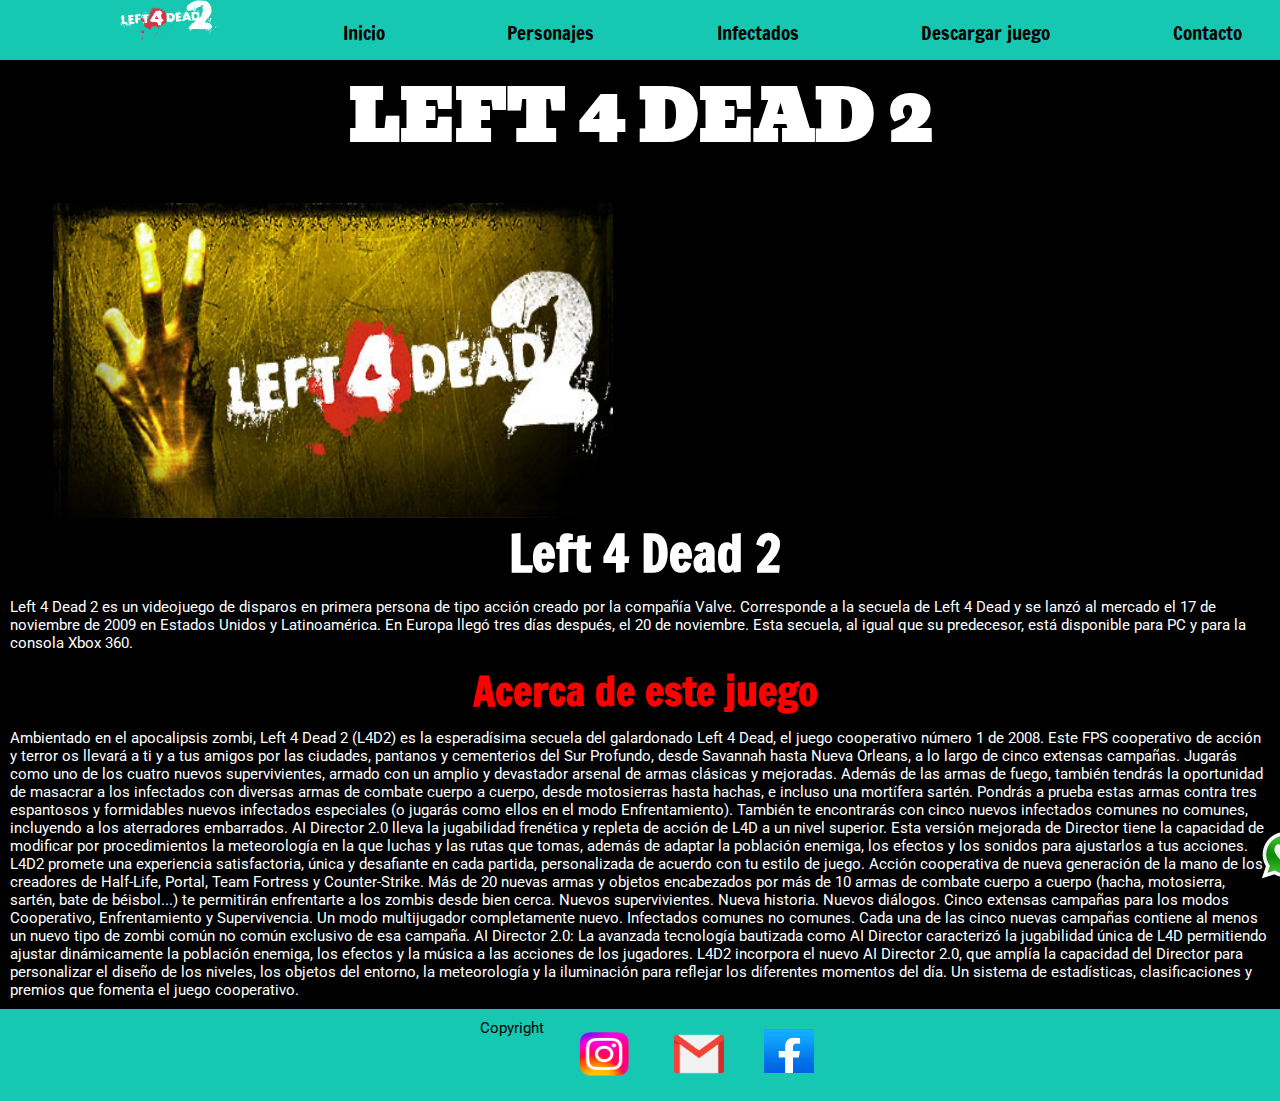
<file: index.html>
<!DOCTYPE html>
<html lang="en">
<head>
    <meta charset="UTF-8">
    <meta http-equiv="X-UA-Compatible" content="IE=edge">
    <meta name="viewport" content="width=device-width, initial-scale=1.0">
    <title>Left 4 Dead 2</title>

    <!-- google fonts -->
    <link rel="preconnect" href="https://fonts.googleapis.com">
    <link rel="preconnect" href="https://fonts.gstatic.com" crossorigin>
    <link href="https://fonts.googleapis.com/css2?family=Bevan&family=Francois+One&family=Roboto&display=swap" rel="stylesheet">

    <!-- favicon -->
    <link rel="shortcut icon" href="../img/Left_4_Dead_2_logo.webp" type="image/x-icon">

    <!-- css main -->
    <link rel="stylesheet" href="./css/estilos.css">
</head>
<body>
    <header>        
        <nav>
            <ul>
                <li><a class="l4d2_logo" href="#"><img src="./img/Left_4_Dead_2_logo.webp" alt="Logo L4D2"></a></li>
                <li><a href="./index.html">Inicio</a></li>
                <li><a href="./pages/personajes.html">Personajes</a></li>
                <li><a href="./pages/infectados.html">Infectados</a></li>
                <li><a href="./pages/descargar_juego.html">Descargar juego</a></li>
                <li><a href="./pages/contacto.html">Contacto</a></li>
            </ul>
        </nav>
    </header>

    <div>
        <a href="https://web.whatsapp.com/" target="_blank"><img class="logo_whatsapp" src="./img/logo whatsapp.png" alt="Logo whatsapp"></a>    
    </div>
    
    <main>
        <h1>LEFT 4 DEAD 2</h1>                        
        <section>
            <div class="img_vid">
                <img class="imagen_l4d2" src="./img/img.l4d2.jpg" alt="Left 4 dead 2"></li>
                <iframe width="560" height="315" src="https://www.youtube.com/embed/LhxlZBIMs8s" title="YouTube video player" frameborder="0" allow="accelerometer; autoplay; clipboard-write; encrypted-media; gyroscope; picture-in-picture; web-share" allowfullscreen></iframe>
            </div>
        </section>

    
        <h2>Left 4 Dead 2</h2>
        <p>
            Left 4 Dead 2 es un videojuego de disparos en primera persona de tipo acción creado por la compañía Valve. Corresponde a la secuela de Left 4 Dead y se lanzó al mercado el 17 de noviembre de 2009 en Estados Unidos y Latinoamérica. En Europa llegó tres días después, el 20 de noviembre. Esta secuela, al igual que su predecesor, está disponible para PC y para la consola Xbox 360.
        </p>

        <h3>Acerca de este juego</h3>
        <p>
            Ambientado en el apocalipsis zombi, Left 4 Dead 2 (L4D2) es la esperadísima secuela del galardonado Left 4 Dead, el juego cooperativo número 1 de 2008.
            
            Este FPS cooperativo de acción y terror os llevará a ti y a tus amigos por las ciudades, pantanos y cementerios del Sur Profundo, desde Savannah hasta Nueva Orleans, a lo largo de cinco extensas campañas.
            
            Jugarás como uno de los cuatro nuevos supervivientes, armado con un amplio y devastador arsenal de armas clásicas y mejoradas. Además de las armas de fuego, también tendrás la oportunidad de masacrar a los infectados con diversas armas de combate cuerpo a cuerpo, desde motosierras hasta hachas, e incluso una mortífera sartén.
            
            Pondrás a prueba estas armas contra tres espantosos y formidables nuevos infectados especiales (o jugarás como ellos en el modo Enfrentamiento). También te encontrarás con cinco nuevos infectados comunes no comunes, incluyendo a los aterradores embarrados.
            
            AI Director 2.0 lleva la jugabilidad frenética y repleta de acción de L4D a un nivel superior. Esta versión mejorada de Director tiene la capacidad de modificar por procedimientos la meteorología en la que luchas y las rutas que tomas, además de adaptar la población enemiga, los efectos y los sonidos para ajustarlos a tus acciones. L4D2 promete una experiencia satisfactoria, única y desafiante en cada partida, personalizada de acuerdo con tu estilo de juego.
            
            Acción cooperativa de nueva generación de la mano de los creadores de Half-Life, Portal, Team Fortress y Counter-Strike.    
            
            Más de 20 nuevas armas y objetos encabezados por más de 10 armas de combate cuerpo a cuerpo (hacha, motosierra, sartén, bate de béisbol...) te permitirán enfrentarte a los zombis desde bien cerca.
            
            Nuevos supervivientes. Nueva historia. Nuevos diálogos.
            
            Cinco extensas campañas para los modos Cooperativo, Enfrentamiento y Supervivencia.
            
            Un modo multijugador completamente nuevo.
            
            Infectados comunes no comunes. Cada una de las cinco nuevas campañas contiene al menos un nuevo tipo de zombi común no común exclusivo de esa campaña.
            
            AI Director 2.0: La avanzada tecnología bautizada como AI Director caracterizó la jugabilidad única de L4D permitiendo ajustar dinámicamente la población enemiga, los efectos y la música a las acciones de los jugadores. L4D2 incorpora el nuevo AI Director 2.0, que amplía la capacidad del Director para personalizar el diseño de los niveles, los objetos del entorno, la meteorología y la iluminación para reflejar los diferentes momentos del día.
            Un sistema de estadísticas, clasificaciones y premios que fomenta el juego cooperativo.
        </p>
    </main> 

    <footer>
        <p class="p_footer">Copyright</p>
        <div>
            <a href="https://www.instagram.com/accounts/login/" target="_blank"><img class="logo_instagram" src="./img/Instagram-Logo.png" alt="Logo instagram"></a>    
        </div>
        <div>
            <a href="https://www.gmail.com/mail/help/intl/es/about.html?iframe" target="_blank"><img class="logo_gmail" src="./img/logo-gmail.png" alt="Logo gmail"></a>    
        </div>
        <div>
            <a href="https://es-la.facebook.com/login/device-based/regular/login/" target="_blank"><img class="logo_facebook" src="./img/Logo_de_Facebook.png" alt="Logo de facebook"></a>    
        </div>
    </footer>

    

</body>
</html>
</file>
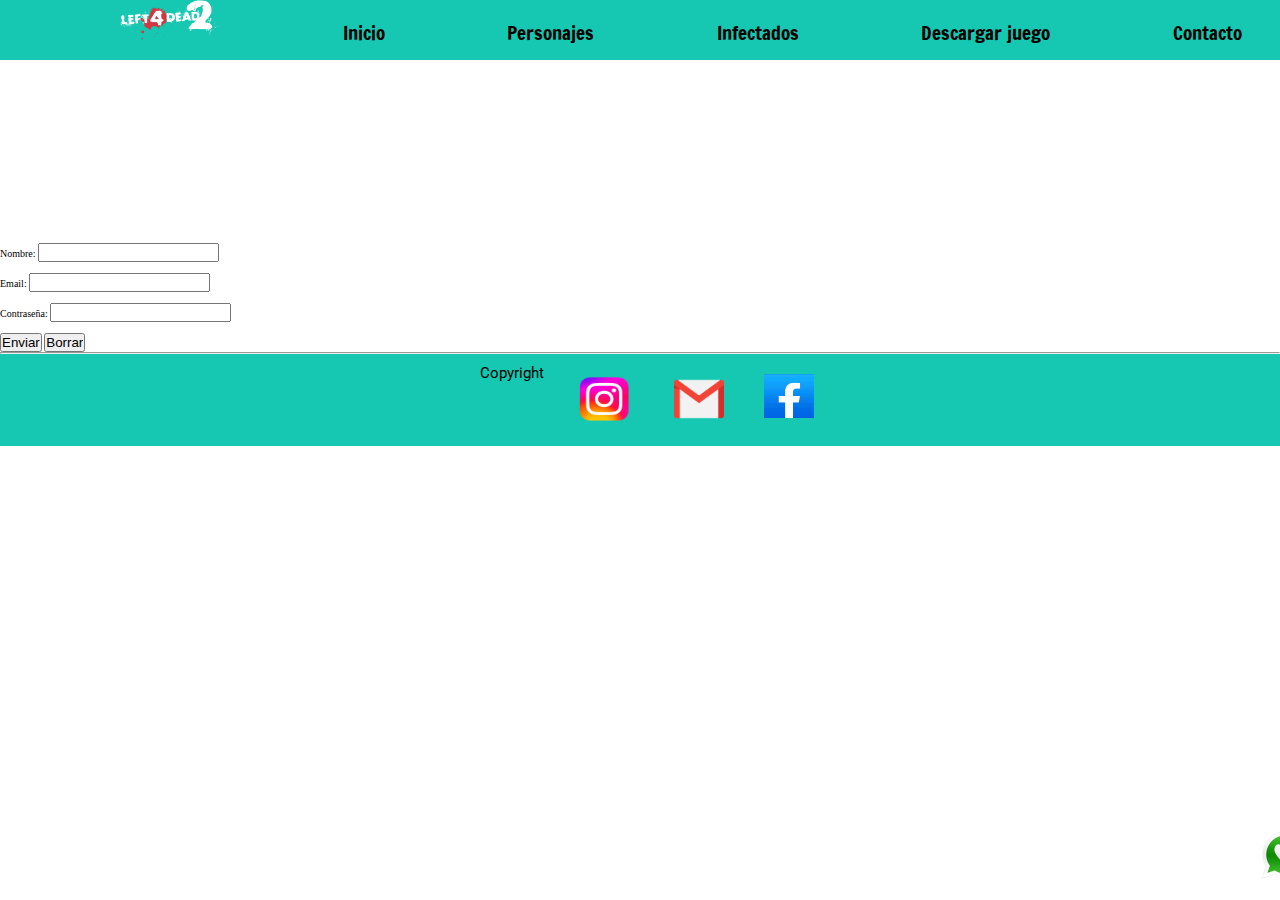
<file: pages/contacto.html>
<!DOCTYPE html>
<html lang="en">
<head>
    <meta charset="UTF-8">
    <meta http-equiv="X-UA-Compatible" content="IE=edge">
    <meta name="viewport" content="width=device-width, initial-scale=1.0">
    <title>Document</title>

    <!-- google fonts -->
    <link rel="preconnect" href="https://fonts.googleapis.com">
    <link rel="preconnect" href="https://fonts.gstatic.com" crossorigin>
    <link href="https://fonts.googleapis.com/css2?family=Bevan&family=Francois+One&family=Roboto&display=swap" rel="stylesheet">

    <!-- favicon -->
    <link rel="shortcut icon" href="../img/Left_4_Dead_2_logo.webp" type="image/x-icon">

    <!-- css main -->
    <link rel="stylesheet" href="../css/estilos.css">
</head>
<body>
    <header>
        <nav>
            <ul>
                <li><a class="l4d2_logo" href="#"><img src="../img/Left_4_Dead_2_logo.webp" alt="Logo L4D2"></a></li>
                <li><a href="../index.html">Inicio</a></li>
                <li><a href="../pages/personajes.html">Personajes</a></li>
                <li><a href="../pages/infectados.html">Infectados</a></li>
                <li><a href="../pages/descargar_juego.html">Descargar juego</a></li>
                <li><a href="../pages/contacto.html">Contacto</a></li>
            </ul>
        </nav>
    </header>
    
    <div>
        <a href="https://web.whatsapp.com/" target="_blank"><img class="logo_whatsapp" src="../img/logo whatsapp.png" alt="Logo whatsapp"></a>    
    </div>

    <h1>LEFT 4 DEAD 2</h1>
    <form action="#">
        <h2>Para conocer más completa este formulario</h2>
        <label for="name">Nombre:</label>
        <input type="text" name="name" id="name">
        <br>
        <br>

        <label for="email">Email:</label>
        <input type="email" name="email" id="email">    
        <br>
        <br>

        <label for="pass">Contraseña:</label>
        <input type="password" name="pass" id="pass">
        <br>
        <br>

        <input type="submit" value="Enviar">
        <input type="reset" value="Borrar">        
    </form>                
    <hr>

    <footer>
        <p class="p_footer">Copyright</p>
        <div>
            <a href="https://www.instagram.com/accounts/login/" target="_blank"><img class="logo_instagram" src="../img/Instagram-Logo.png" alt="Logo instagram"></a>    
        </div>
        <div>
            <a href="https://www.gmail.com/mail/help/intl/es/about.html?iframe" target="_blank"><img class="logo_gmail" src="../img/logo-gmail.png" alt="Logo gmail"></a>    
        </div>
        <div>
            <a href="https://es-la.facebook.com/login/device-based/regular/login/" target="_blank"><img class="logo_facebook" src="../img/Logo_de_Facebook.png" alt="Logo de facebook"></a>    
        </div>
    </footer>
</body>
</html>
</file>
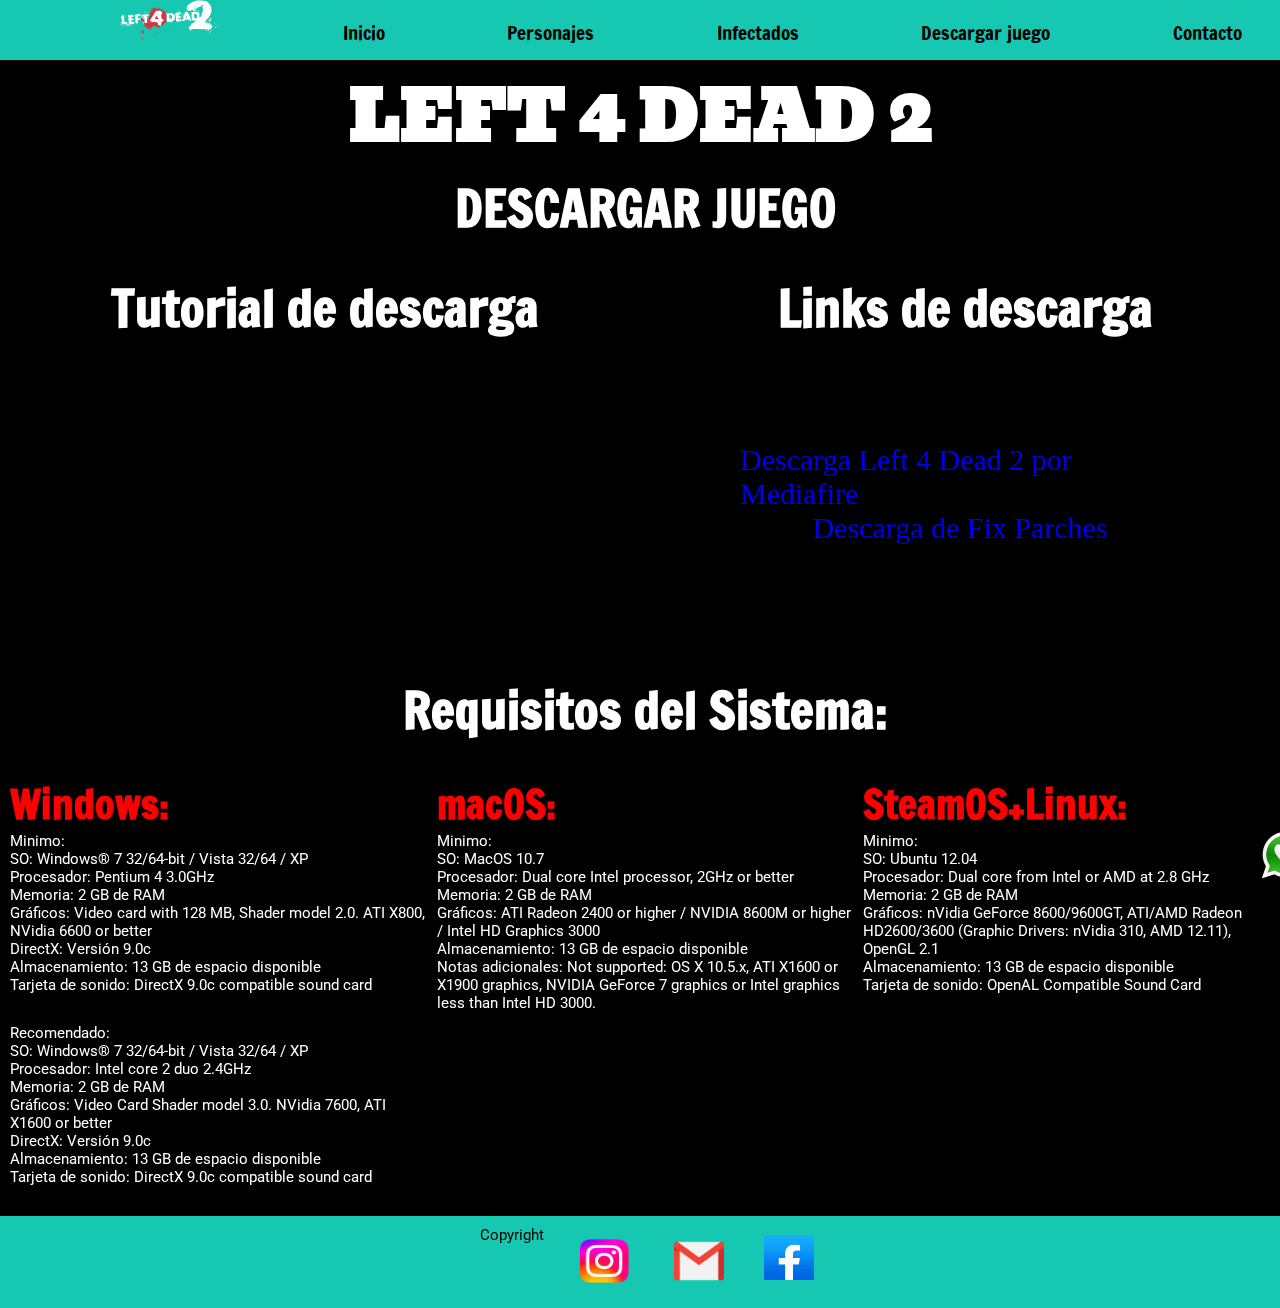
<file: pages/descargar_juego.html>
<!DOCTYPE html>
<html lang="en">
<head>
    <meta charset="UTF-8">
    <meta http-equiv="X-UA-Compatible" content="IE=edge">
    <meta name="viewport" content="width=device-width, initial-scale=1.0">
    <title>Document</title>

    <!-- google fonts -->
    <link rel="preconnect" href="https://fonts.googleapis.com">
    <link rel="preconnect" href="https://fonts.gstatic.com" crossorigin>
    <link href="https://fonts.googleapis.com/css2?family=Bevan&family=Francois+One&family=Roboto&display=swap" rel="stylesheet">

    <!-- favicon -->
    <link rel="shortcut icon" href="../img/Left_4_Dead_2_logo.webp" type="image/x-icon">

    <!-- css main -->
    <link rel="stylesheet" href="../css/estilos.css">
</head>
<body>
    <header>
        <nav>
            <ul>
                <li><a class="l4d2_logo" href="#"><img src="../img/Left_4_Dead_2_logo.webp" alt="Logo L4D2"></a></li>
                <li><a href="../index.html">Inicio</a></li>
                <li><a href="../pages/personajes.html">Personajes</a></li>
                <li><a href="../pages/infectados.html">Infectados</a></li>
                <li><a href="../pages/descargar_juego.html">Descargar juego</a></li>
                <li><a href="../pages/contacto.html">Contacto</a></li>
            </ul>
        </nav>
    </header>

    <div>
        <a href="https://web.whatsapp.com/" target="_blank"><img class="logo_whatsapp" src="../img/logo whatsapp.png" alt="Logo whatsapp"></a>    
    </div>

    <main>
        <h1>LEFT 4 DEAD 2</h1>
        <h2>DESCARGAR JUEGO</h2>
        <section>
            <div>
                <h2>Tutorial de descarga</h2>
                <iframe width="560" height="315" src="https://www.youtube.com/embed/airqLHX3XyE" title="YouTube video player" frameborder="0" allow="accelerometer; autoplay; clipboard-write; encrypted-media; gyroscope; picture-in-picture; web-share" allowfullscreen></iframe> 
            </div>
            <div>
                <h2>Links de descarga</h2>
                <ul class="li_links">
                    <li><a href="https://www.mediafire.com/file/hc6g04wtuc2h9o4/Left+4+Dead+2.rar/file" target="_blank">Descarga Left 4 Dead 2 por Mediafire</a></li>
                    <li><a href="https://www.mediafire.com/file/kneocxwic8s71k6/FIX+PARCHES.rar" target="_blank">Descarga de Fix Parches</a></li>
                </ul>
            </div>
        </section>

        <h2>Requisitos del Sistema:</h2>
        <section>
            <div>
                <h3 class="h3_descargar_juego">Windows:</h3>
                <ul class="li_container">Minimo:
                    <li>SO: Windows® 7 32/64-bit / Vista 32/64 / XP</li>
                    <li>Procesador: Pentium 4 3.0GHz</li>
                    <li>Memoria: 2 GB de RAM</li>
                    <li>Gráficos: Video card with 128 MB, Shader model 2.0. ATI X800, NVidia 6600 or better</li>
                    <li>DirectX: Versión 9.0c</li>
                    <li>Almacenamiento: 13 GB de espacio disponible</li>
                    <li>Tarjeta de sonido: DirectX 9.0c compatible sound card</li>
                </ul>
                <ul class="li_container">Recomendado:
                    <li>SO: Windows® 7 32/64-bit / Vista 32/64 / XP</li>
                    <li>Procesador: Intel core 2 duo 2.4GHz</li>
                    <li>Memoria: 2 GB de RAM</li>
                    <li>Gráficos: Video Card Shader model 3.0. NVidia 7600, ATI X1600 or better</li>
                    <li>DirectX: Versión 9.0c</li>
                    <li>Almacenamiento: 13 GB de espacio disponible</li>
                    <li>Tarjeta de sonido: DirectX 9.0c compatible sound card</li>
                </ul>
            </div>
            <div>
                <h3 class="h3_descargar_juego">macOS:</h3>
                <ul class="li_container">Minimo:
                    <li>SO: MacOS 10.7</li>
                    <li>Procesador: Dual core Intel processor, 2GHz or better</li>
                    <li>Memoria: 2 GB de RAM</li>
                    <li>Gráficos: ATI Radeon 2400 or higher / NVIDIA 8600M or higher / Intel HD Graphics 3000</li>
                    <li>Almacenamiento: 13 GB de espacio disponible</li>
                    <li>Notas adicionales: Not supported: OS X 10.5.x, ATI X1600 or X1900 graphics, NVIDIA GeForce 7 graphics or Intel graphics less than Intel HD 3000.</li>
                </ul>
            </div>
            <div>
                <h3 class="h3_descargar_juego">SteamOS+Linux:</h3>
                <ul class="li_container">Minimo:
                    <li>SO: Ubuntu 12.04</li>
                    <li>Procesador: Dual core from Intel or AMD at 2.8 GHz</li>
                    <li>Memoria: 2 GB de RAM</li>
                    <li>Gráficos: nVidia GeForce 8600/9600GT, ATI/AMD Radeon HD2600/3600 (Graphic Drivers: nVidia 310, AMD 12.11), OpenGL 2.1</li>
                    <li>Almacenamiento: 13 GB de espacio disponible</li>
                    <li>Tarjeta de sonido: OpenAL Compatible Sound Card</li>
                </ul>
            </div>
        </section>
    </main>

    <footer>
        <p class="p_footer">Copyright</p>
        <div>
            <a href="https://www.instagram.com/accounts/login/" target="_blank"><img class="logo_instagram" src="../img/Instagram-Logo.png" alt="Logo instagram"></a>    
        </div>
        <div>
            <a href="https://www.gmail.com/mail/help/intl/es/about.html?iframe" target="_blank"><img class="logo_gmail" src="../img/logo-gmail.png" alt="Logo gmail"></a>    
        </div>
        <div>
            <a href="https://es-la.facebook.com/login/device-based/regular/login/" target="_blank"><img class="logo_facebook" src="../img/Logo_de_Facebook.png" alt="Logo de facebook"></a>    
        </div>
    </footer>
</body>
</html>
</file>
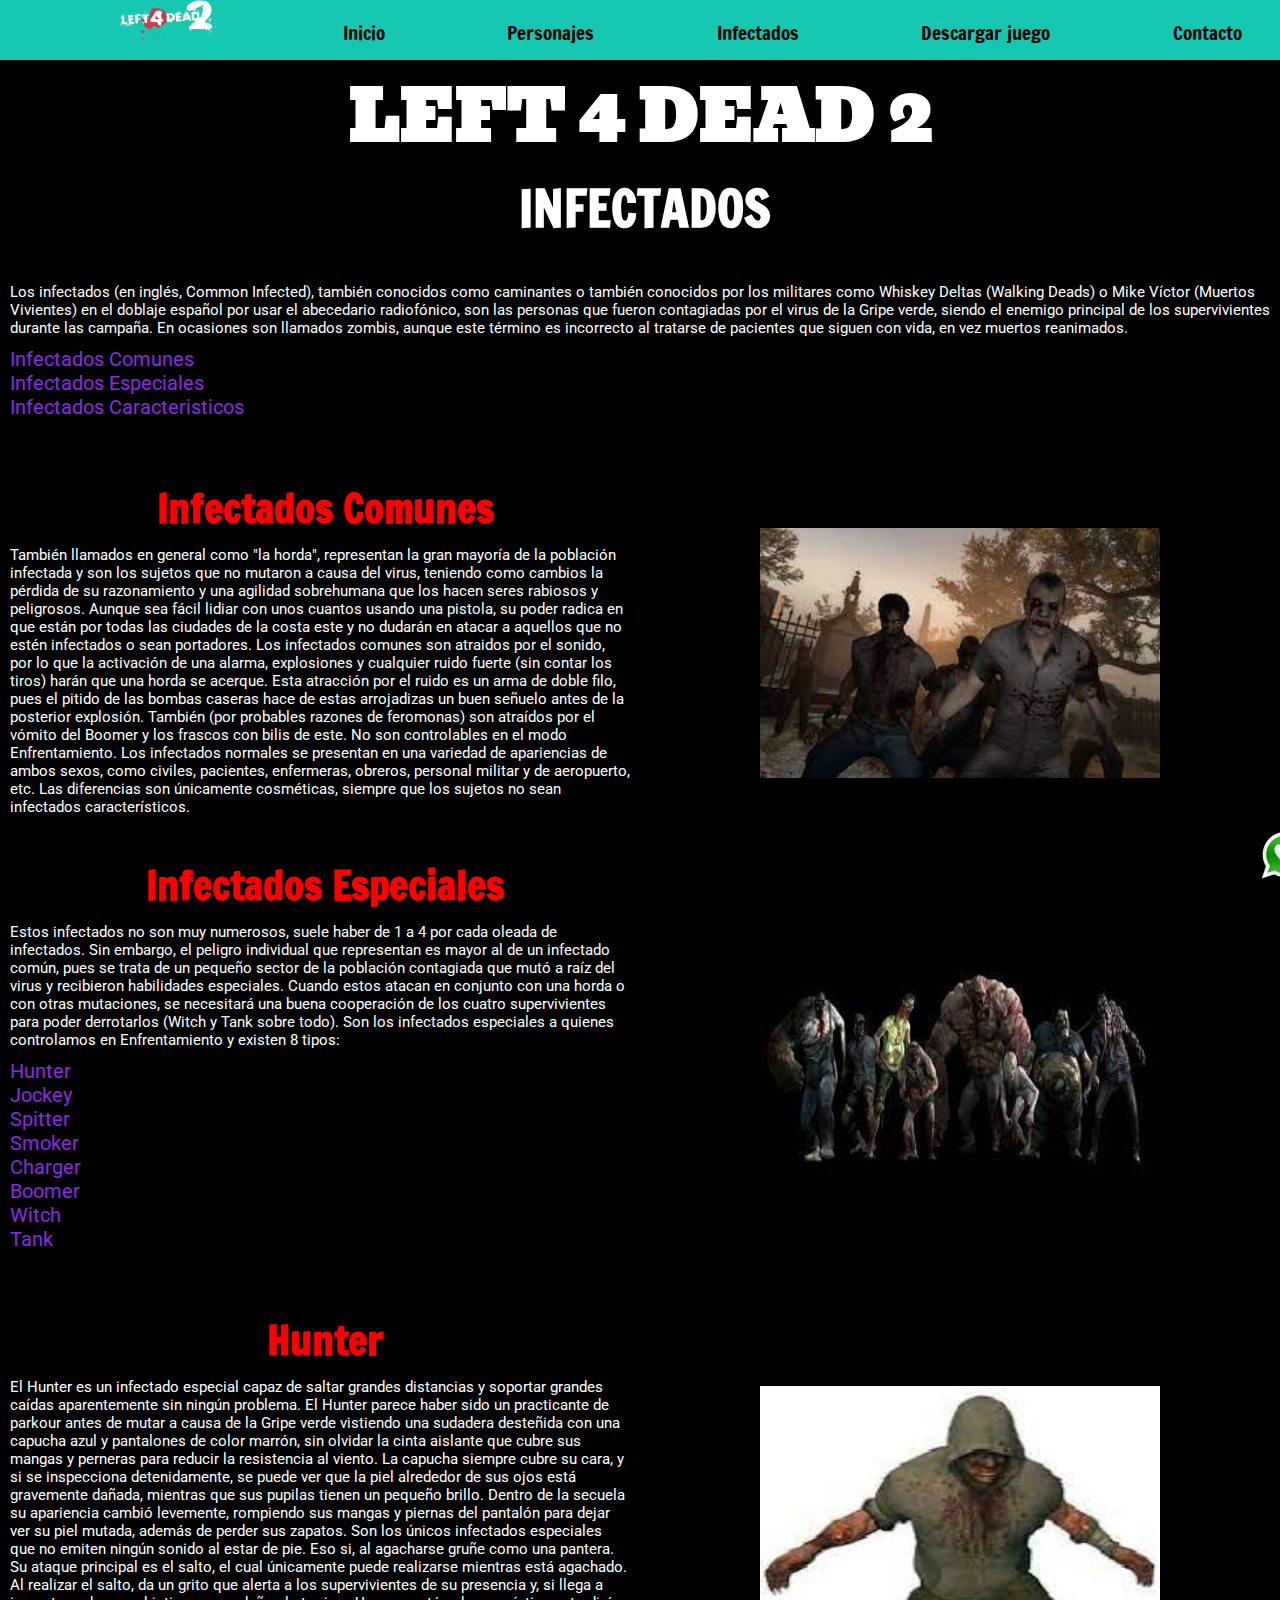
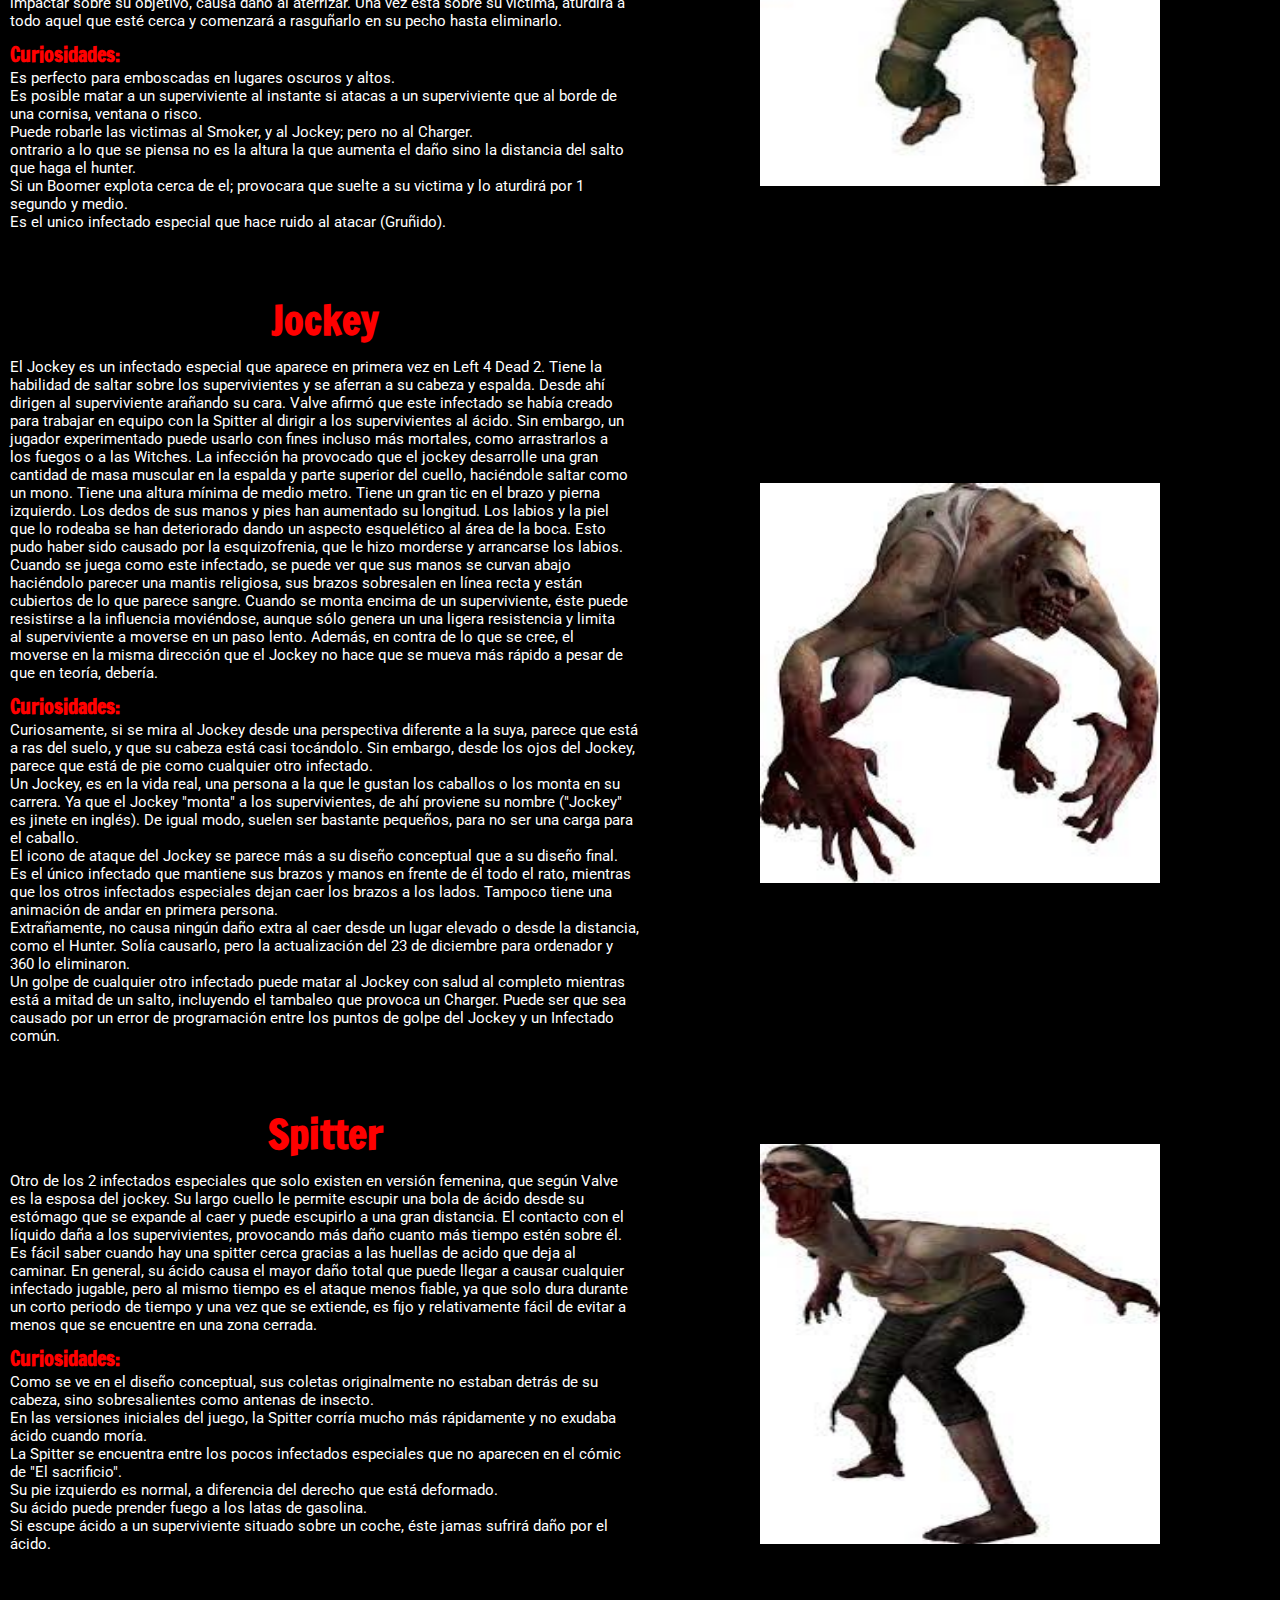
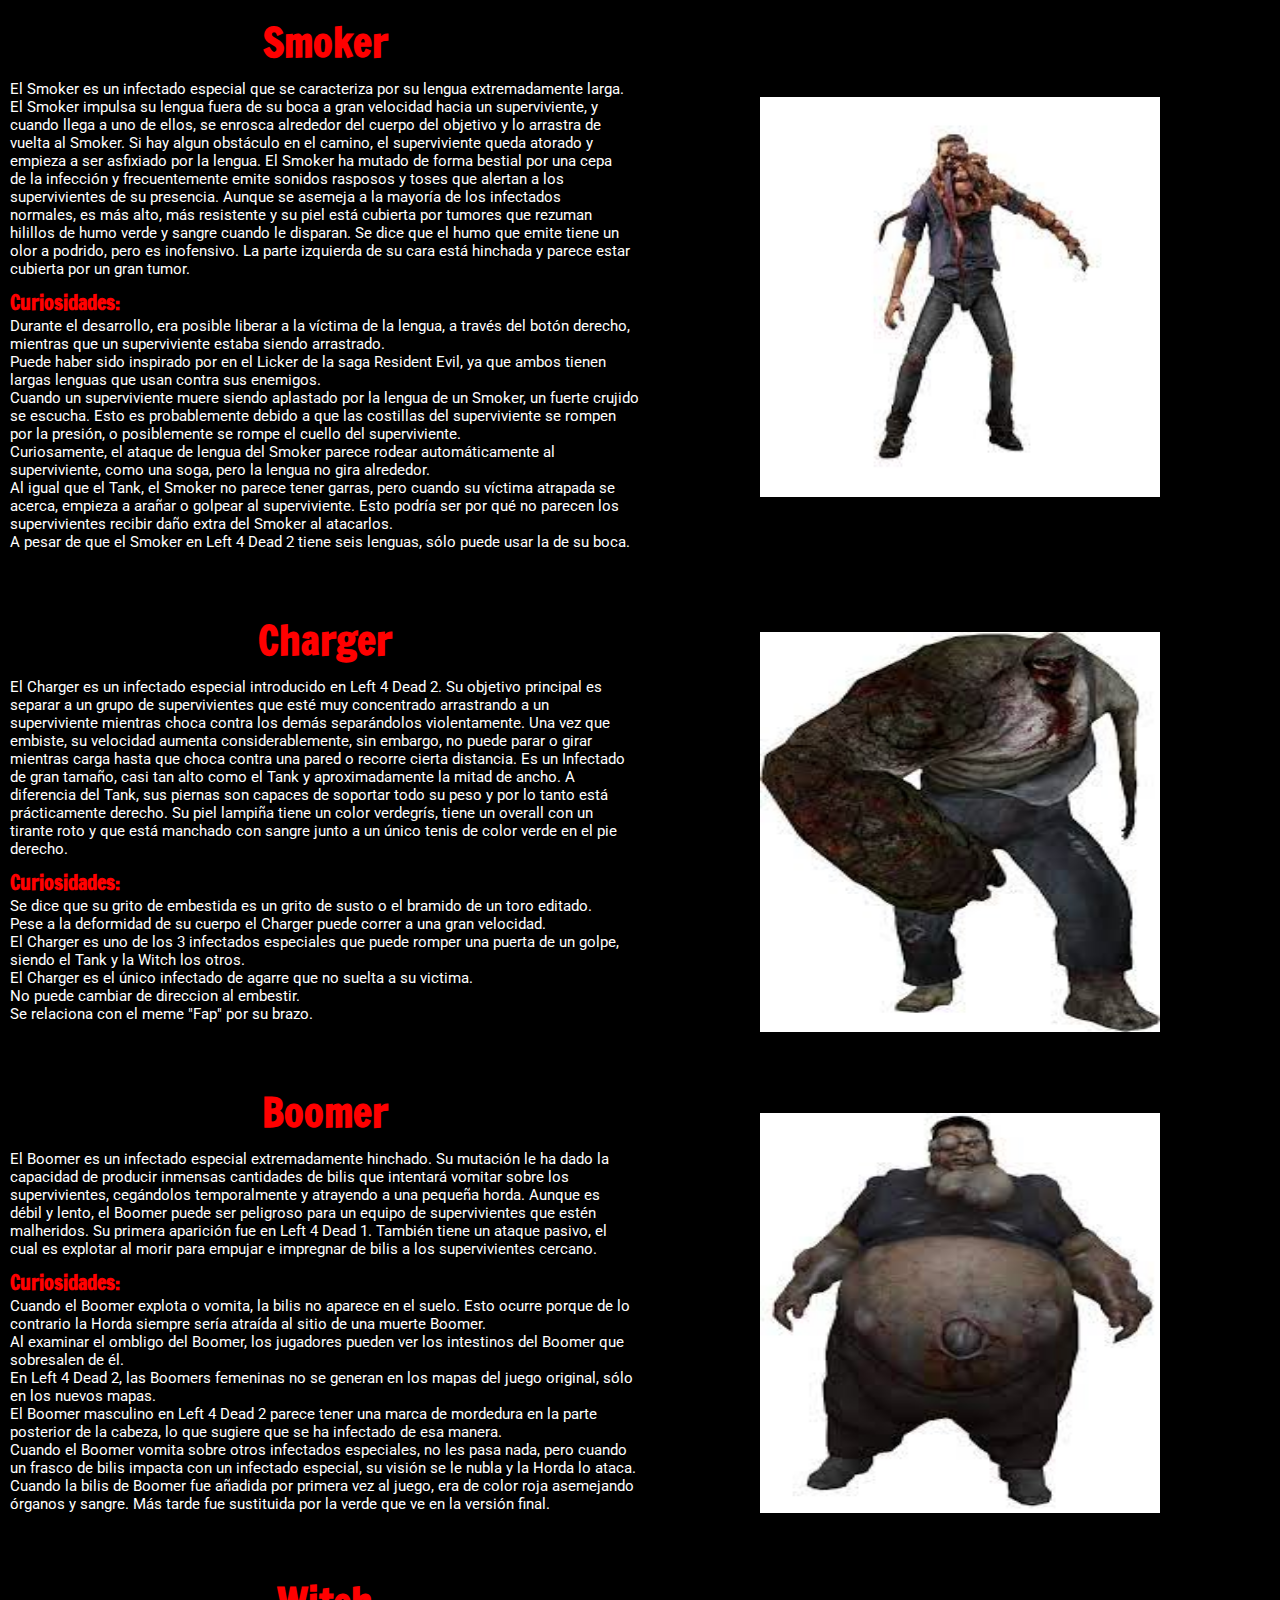
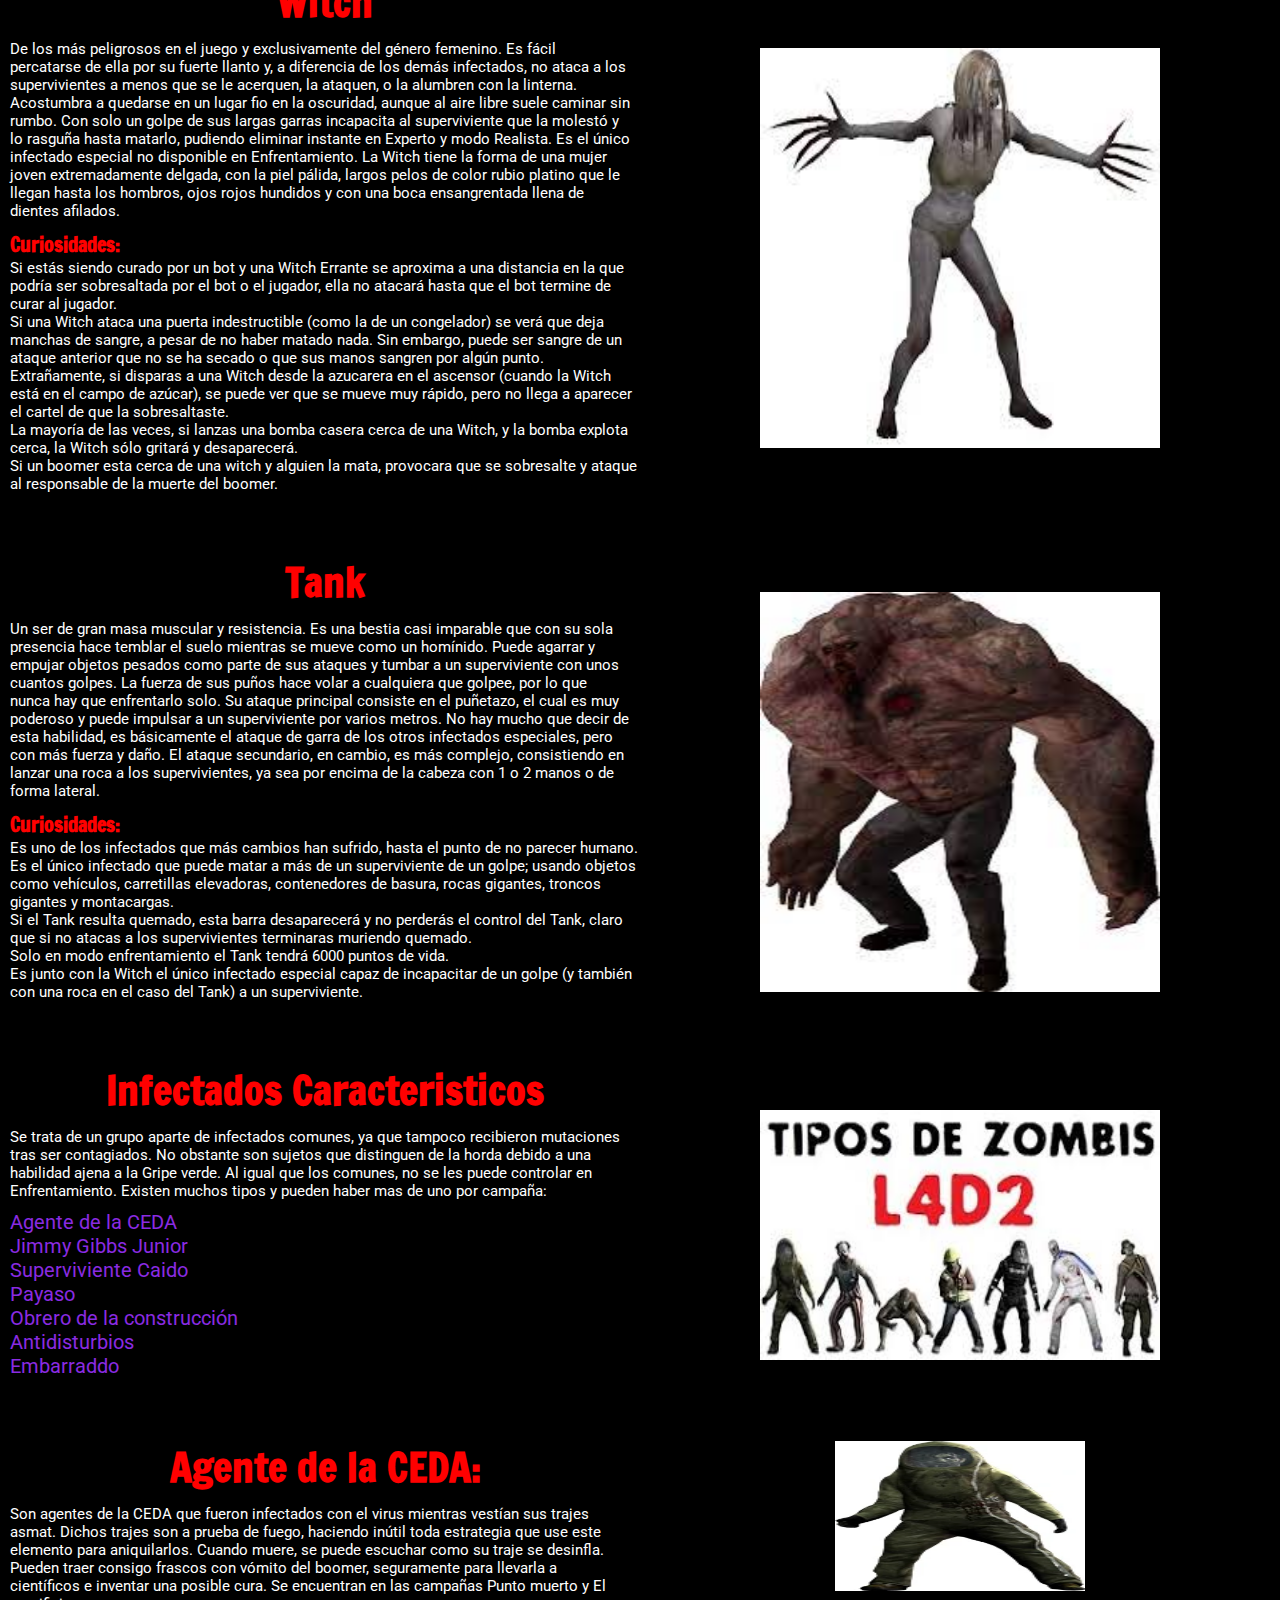
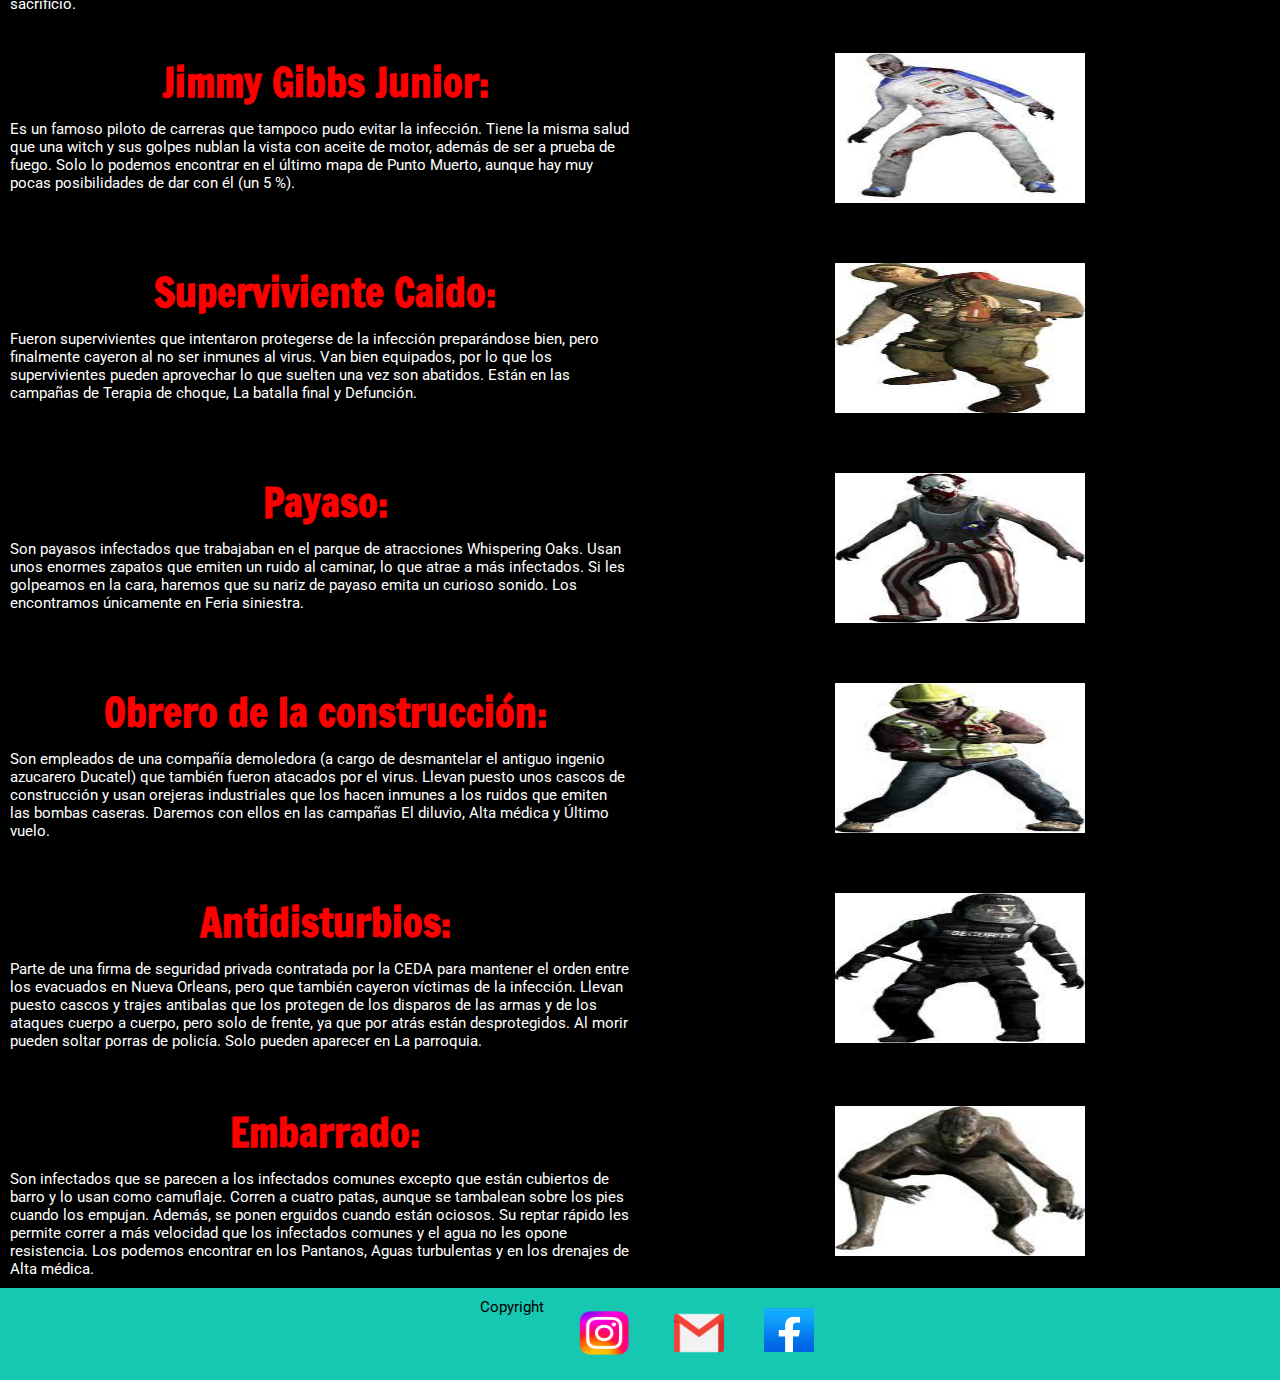
<file: pages/infectados.html>
<!DOCTYPE html>
<html lang="en">
<head>
    <meta charset="UTF-8">
    <meta http-equiv="X-UA-Compatible" content="IE=edge">
    <meta name="viewport" content="width=device-width, initial-scale=1.0">
    <title>Left 4 Dead 2</title>

    <!-- google fonts -->
    <link rel="preconnect" href="https://fonts.googleapis.com">
    <link rel="preconnect" href="https://fonts.gstatic.com" crossorigin>
    <link href="https://fonts.googleapis.com/css2?family=Bevan&family=Francois+One&family=Roboto&display=swap" rel="stylesheet">

    <!-- favicon -->
    <link rel="shortcut icon" href="../img/Left_4_Dead_2_logo.webp" type="image/x-icon">

    <!-- css main -->
    <link rel="stylesheet" href="../css/estilos.css">
</head>
<body>
    <header>
        <nav>
            <ul>
                <li><a class="l4d2_logo" href="#"><img src="../img/Left_4_Dead_2_logo.webp" alt="Logo L4D2"></a></li>
                <li><a href="../index.html">Inicio</a></li>
                <li><a href="../pages/personajes.html">Personajes</a></li>
                <li><a href="../pages/infectados.html">Infectados</a></li>
                <li><a href="../pages/descargar_juego.html">Descargar juego</a></li>
                <li><a href="../pages/contacto.html">Contacto</a></li>
            </ul>
        </nav>
    </header>

    <div>
        <a href="https://web.whatsapp.com/" target="_blank"><img class="logo_whatsapp" src="../img/logo whatsapp.png" alt="Logo whatsapp"></a>    
    </div>

    <main>
        <h1>LEFT 4 DEAD 2</h1>
        <h2>INFECTADOS</h2>
        <section>
            <div>
                <p>
                    Los infectados (en inglés, Common Infected), también conocidos como caminantes o también conocidos por los militares como Whiskey Deltas (Walking Deads) o Mike Víctor (Muertos Vivientes) en el doblaje español por usar el abecedario radiofónico, son las personas que fueron contagiadas por el virus de la Gripe verde, siendo el enemigo principal de los supervivientes durante las campaña. En ocasiones son llamados zombis, aunque este término es incorrecto al tratarse de pacientes que siguen con vida, en vez muertos reanimados.
                </p>
                <nav>
                    <ul class="li_container">
                        <li><a href="#infectados_comunes">Infectados Comunes</a></li>
                        <li><a href="#infectados_especiales">Infectados Especiales</a></li>
                        <li><a href="#infectados_caracteristicos">Infectados Caracteristicos</a></li>
                    </ul>
                </nav>
            </div>
        </section>
        
        <section>
            <div>
                <h3 id="infectaos_comunes">Infectados Comunes</h3>
                <p>
                    También llamados en general como "la horda", representan la gran mayoría de la población infectada y son los sujetos que no mutaron a causa del virus, teniendo como cambios la pérdida de su razonamiento y una agilidad sobrehumana que los hacen seres rabiosos y peligrosos. Aunque sea fácil lidiar con unos cuantos usando una pistola, su poder radica en que están por todas las ciudades de la costa este y no dudarán en atacar a aquellos que no estén infectados o sean portadores. Los infectados comunes son atraidos por el sonido, por lo que la activación de una alarma, explosiones y cualquier ruido fuerte (sin contar los tiros) harán que una horda se acerque. Esta atracción por el ruido es un arma de doble filo, pues el pitido de las bombas caseras hace de estas arrojadizas un buen señuelo antes de la posterior explosión. También (por probables razones de feromonas) son atraídos por el vómito del Boomer y los frascos con bilis de este. No son controlables en el modo Enfrentamiento.
                    Los infectados normales se presentan en una variedad de apariencias de ambos sexos, como civiles, pacientes, enfermeras, obreros, personal militar y de aeropuerto, etc. Las diferencias son únicamente cosméticas, siempre que los sujetos no sean infectados característicos.
                </p>
            </div>
            <div class="div_img">
                <img class="img_1" src="../img/zombies-comunes.jpg" alt="Zombies Comunes">
            </div>
        </section> 

        <section>
            <div>
                <h3 id="infectados_especiales">Infectados Especiales</h3>        
                <p>
                    Estos infectados no son muy numerosos, suele haber de 1 a 4 por cada oleada de infectados. Sin embargo, el peligro individual que representan es mayor al de un infectado común, pues se trata de un pequeño sector de la población contagiada que mutó a raíz del virus y recibieron habilidades especiales. Cuando estos atacan en conjunto con una horda o con otras mutaciones, se necesitará una buena cooperación de los cuatro supervivientes para poder derrotarlos (Witch y Tank sobre todo). Son los infectados especiales a quienes controlamos en Enfrentamiento y existen 8 tipos:
                </p>
                <nav>
                    <ul class="li_container">
                        <li><a href="#hunter">Hunter</a></li>
                        <li><a href="#jockey">Jockey</a></li>
                        <li><a href="#spitter">Spitter</a></li>
                        <li><a href="#smoker">Smoker</a></li>
                        <li><a href="#charger">Charger</a></li>
                        <li><a href="#boomer">Boomer</a></li>
                        <li><a href="#witch">Witch</a></li>
                        <li><a href="#tank">Tank</a></li>    
                    </ul>
                </nav>
            </div>   
            <div class="div_img">
                <img class="img_1" src="../img/infectados-especiales.jpg" alt="Infectados Especiales">
            </div>         
        </section>
    
        <section>
            <div>
                <h3 id="hunter">Hunter</h3>
                <p>
                    El Hunter es un infectado especial capaz de saltar grandes distancias y soportar grandes caídas aparentemente sin ningún problema.
                    El Hunter parece haber sido un practicante de parkour antes de mutar a causa de la Gripe verde vistiendo una sudadera desteñida con una capucha azul y pantalones de color marrón, sin olvidar la cinta aislante que cubre sus mangas y perneras para reducir la resistencia al viento. La capucha siempre cubre su cara, y si se inspecciona detenidamente, se puede ver que la piel alrededor de sus ojos está gravemente dañada, mientras que sus pupilas tienen un pequeño brillo. Dentro de la secuela su apariencia cambió levemente, rompiendo sus mangas y piernas del pantalón para dejar ver su piel mutada, además de perder sus zapatos.
                    Son los únicos infectados especiales que no emiten ningún sonido al estar de pie. Eso si, al agacharse gruñe como una pantera. Su ataque principal es el salto, el cual únicamente puede realizarse mientras está agachado. Al realizar el salto, da un grito que alerta a los supervivientes de su presencia y, si llega a impactar sobre su objetivo, causa daño al aterrizar. Una vez está sobre su víctima, aturdirá a todo aquel que esté cerca y comenzará a rasguñarlo en su pecho hasta eliminarlo.
                </p>
                <h3 class="h3_curiosidades">Curiosidades:</h3>
                <ul class="li_container">
                    <li>Es perfecto para emboscadas en lugares oscuros y altos.</li>
                    <li>Es posible matar a un superviviente al instante si atacas a un superviviente que al borde de una cornisa, ventana o risco.</li>
                    <li>Puede robarle las victimas al Smoker, y al Jockey; pero no al Charger.</li>
                    <li>ontrario a lo que se piensa no es la altura la que aumenta el daño sino la distancia del salto que haga el hunter.</li>
                    <li>Si un Boomer explota cerca de el; provocara que suelte a su victima y lo aturdirá por 1 segundo y medio.</li>
                    <li>Es el unico infectado especial que hace ruido al atacar (Gruñido).</li>
                </ul>
            </div>   
            <div class="div_img">
                <img class="img_2" src="../img/hunter.jpg" alt="Hunter">
            </div> 
        </section>   
        
        <section>
            <div>
                <h3 id="jockey">Jockey</h3>
                <p>
                    El Jockey es un infectado especial que aparece en primera vez en Left 4 Dead 2. Tiene la habilidad de saltar sobre los supervivientes y se aferran a su cabeza y espalda. Desde ahí dirigen al superviviente arañando su cara. Valve afirmó que este infectado se había creado para trabajar en equipo con la Spitter al dirigir a los supervivientes al ácido. Sin embargo, un jugador experimentado puede usarlo con fines incluso más mortales, como arrastrarlos a los fuegos o a las Witches.
                    La infección ha provocado que el jockey desarrolle una gran cantidad de masa muscular en la espalda y parte superior del cuello, haciéndole saltar como un mono. Tiene una altura mínima de medio metro. Tiene un gran tic en el brazo y pierna izquierdo. Los dedos de sus manos y pies han aumentado su longitud. Los labios y la piel que lo rodeaba se han deteriorado dando un aspecto esquelético al área de la boca. Esto pudo haber sido causado por la esquizofrenia, que le hizo morderse y arrancarse los labios. Cuando se juega como este infectado, se puede ver que sus manos se curvan abajo haciéndolo parecer una mantis religiosa, sus brazos sobresalen en línea recta y están cubiertos de lo que parece sangre. Cuando se monta encima de un superviviente, éste puede resistirse a la influencia moviéndose, aunque sólo genera un una ligera resistencia y limita al superviviente a moverse en un paso lento. Además, en contra de lo que se cree, el moverse en la misma dirección que el Jockey no hace que se mueva más rápido a pesar de que en teoría, debería.
                </p>
                <h3 class="h3_curiosidades">Curiosidades:</h3>
                <ul class="li_container">
                    <li>Curiosamente, si se mira al Jockey desde una perspectiva diferente a la suya, parece que está a ras del suelo, y que su cabeza está casi tocándolo. Sin embargo, desde los ojos del Jockey, parece que está de pie como cualquier otro infectado.</li>
                    <li>Un Jockey, es en la vida real, una persona a la que le gustan los caballos o los monta en su carrera. Ya que el Jockey "monta" a los supervivientes, de ahí proviene su nombre ("Jockey" es jinete en inglés). De igual modo, suelen ser bastante pequeños, para no ser una carga para el caballo.</li>
                    <li>El icono de ataque del Jockey se parece más a su diseño conceptual que a su diseño final.</li>
                    <li>Es el único infectado que mantiene sus brazos y manos en frente de él todo el rato, mientras que los otros infectados especiales dejan caer los brazos a los lados. Tampoco tiene una animación de andar en primera persona.</li>
                    <li>Extrañamente, no causa ningún daño extra al caer desde un lugar elevado o desde la distancia, como el Hunter. Solía causarlo, pero la actualización del 23 de diciembre para ordenador y 360 lo eliminaron.</li>
                    <li>Un golpe de cualquier otro infectado puede matar al Jockey con salud al completo mientras está a mitad de un salto, incluyendo el tambaleo que provoca un Charger. Puede ser que sea causado por un error de programación entre los puntos de golpe del Jockey y un Infectado común.</li>
                </ul>
            </div>   
            <div class="div_img">
                <img class="img_2" src="../img/jockey.jpg" alt="Jockey">
            </div> 
            
        </section> 

        <section>
            <div>
                <h3 id="spitter">Spitter</h3>
                <p>
                    Otro de los 2 infectados especiales que solo existen en versión femenina, que según Valve es la esposa del jockey. Su largo cuello le permite escupir una bola de ácido desde su estómago que se expande al caer y puede escupirlo a una gran distancia. El contacto con el líquido daña a los supervivientes, provocando más daño cuanto más tiempo estén sobre él. Es fácil saber cuando hay una spitter cerca gracias a las huellas de acido que deja al caminar.
                    En general, su ácido causa el mayor daño total que puede llegar a causar cualquier infectado jugable, pero al mismo tiempo es el ataque menos fiable, ya que solo dura durante un corto periodo de tiempo y una vez que se extiende, es fijo y relativamente fácil de evitar a menos que se encuentre en una zona cerrada.
                </p>
                <h3 class="h3_curiosidades">Curiosidades:</h3>
                <ul class="li_container">
                    <li>Como se ve en el diseño conceptual, sus coletas originalmente no estaban detrás de su cabeza, sino sobresalientes como antenas de insecto.</li>
                    <li>En las versiones iniciales del juego, la Spitter corría mucho más rápidamente y no exudaba ácido cuando moría.</li>
                    <li>La Spitter se encuentra entre los pocos infectados especiales que no aparecen en el cómic de "El sacrificio".</li>
                    <li>Su pie izquierdo es normal, a diferencia del derecho que está deformado.</li>
                    <li>Su ácido puede prender fuego a los latas de gasolina.</li>
                    <li>Si escupe ácido a un superviviente situado sobre un coche, éste jamas sufrirá daño por el ácido.</li>
                </ul>
            </div>   
            <div class="div_img">
                <img class="img_2" src="../img/spitter.jpg" alt="Spitter">
            </div> 
            
        </section>    

        <section>
            <div>
                <h3 id="smoker">Smoker</h3>
                <p>
                    El Smoker es un infectado especial que se caracteriza por su lengua extremadamente larga. El Smoker impulsa su lengua fuera de su boca a gran velocidad hacia un superviviente, y cuando llega a uno de ellos, se enrosca alrededor del cuerpo del objetivo y lo arrastra de vuelta al Smoker. Si hay algun obstáculo en el camino, el superviviente queda atorado y empieza a ser asfixiado por la lengua.
                    El Smoker ha mutado de forma bestial por una cepa de la infección y frecuentemente emite sonidos rasposos y toses que alertan a los supervivientes de su presencia. Aunque se asemeja a la mayoría de los infectados normales, es más alto, más resistente y su piel está cubierta por tumores que rezuman hilillos de humo verde y sangre cuando le disparan. Se dice que el humo que emite tiene un olor a podrido, pero es inofensivo. La parte izquierda de su cara está hinchada y parece estar cubierta por un gran tumor.
                </p>
                <h3 class="h3_curiosidades">Curiosidades:</h3>
                <ul class="li_container">
                    <li>Durante el desarrollo, era posible liberar a la víctima de la lengua, a través del botón derecho, mientras que un superviviente estaba siendo arrastrado.</li>
                    <li>Puede haber sido inspirado por en el Licker de la saga Resident Evil, ya que ambos tienen largas lenguas que usan contra sus enemigos.</li>
                    <li>Cuando un superviviente muere siendo aplastado por la lengua de un Smoker, un fuerte crujido se escucha. Esto es probablemente debido a que las costillas del superviviente se rompen por la presión, o posiblemente se rompe el cuello del superviviente.</li>
                    <li>Curiosamente, el ataque de lengua del Smoker parece rodear automáticamente al superviviente, como una soga, pero la lengua no gira alrededor.</li>
                    <li>Al igual que el Tank, el Smoker no parece tener garras, pero cuando su víctima atrapada se acerca, empieza a arañar o golpear al superviviente. Esto podría ser por qué no parecen los supervivientes recibir daño extra del Smoker al atacarlos.</li>
                    <li>A pesar de que el Smoker en Left 4 Dead 2 tiene seis lenguas, sólo puede usar la de su boca.</li>
                </ul>
            </div>   
            <div class="div_img">
                <img class="img_2" src="../img/smoker.jpg" alt="Smoker">
            </div> 
        </section>

        <section>
            <div>
                <h3 id="charger">Charger</h3>
                <p>
                    El Charger es un infectado especial introducido en Left 4 Dead 2. Su objetivo principal es separar a un grupo de supervivientes que esté muy concentrado arrastrando a un superviviente mientras choca contra los demás separándolos violentamente. Una vez que embiste, su velocidad aumenta considerablemente, sin embargo, no puede parar o girar mientras carga hasta que choca contra una pared o recorre cierta distancia.
                    Es un Infectado de gran tamaño, casi tan alto como el Tank y aproximadamente la mitad de ancho. A diferencia del Tank, sus piernas son capaces de soportar todo su peso y por lo tanto está prácticamente derecho. Su piel lampiña tiene un color verdegrís, tiene un overall con un tirante roto y que está manchado con sangre junto a un único tenis de color verde en el pie derecho.
                </p>
                <h3 class="h3_curiosidades">Curiosidades:</h3>
                <ul class="li_container">
                    <li>Se dice que su grito de embestida es un grito de susto o el bramido de un toro editado.</li>
                    <li>Pese a la deformidad de su cuerpo el Charger puede correr a una gran velocidad.</li>
                    <li>El Charger es uno de los 3 infectados especiales que puede romper una puerta de un golpe, siendo el Tank y la Witch los otros.</li>
                    <li>El Charger es el único infectado de agarre que no suelta a su victima.</li>
                    <li>No puede cambiar de direccion al embestir.</li>
                    <li>Se relaciona con el meme "Fap" por su brazo.</li>
                </ul>
            </div>   
            <div class="div_img">
                <img class="img_2" src="../img/charger.jpg" alt="Charger">
            </div> 
        </section>

        <section>
            <div>
                <h3 id="boomer">Boomer</h3>
            
                <p>
                    El Boomer es un infectado especial extremadamente hinchado. Su mutación le ha dado la capacidad de producir inmensas cantidades de bilis que intentará vomitar sobre los supervivientes, cegándolos temporalmente y atrayendo a una pequeña horda. Aunque es débil y lento, el Boomer puede ser peligroso para un equipo de supervivientes que estén malheridos. Su primera aparición fue en Left 4 Dead 1.
                    También tiene un ataque pasivo, el cual es explotar al morir para empujar e impregnar de bilis a los supervivientes cercano. 
                </p>
                <h3 class="h3_curiosidades">Curiosidades:</h3>
                <ul class="li_container">
                    <li>Cuando el Boomer explota o vomita, la bilis no aparece en el suelo. Esto ocurre porque de lo contrario la Horda siempre sería atraída al sitio de una muerte Boomer.</li>
                    <li>Al examinar el ombligo del Boomer, los jugadores pueden ver los intestinos del Boomer que sobresalen de él.</li>
                    <li>En Left 4 Dead 2, las Boomers femeninas no se generan en los mapas del juego original, sólo en los nuevos mapas.</li>
                    <li>El Boomer masculino en Left 4 Dead 2 parece tener una marca de mordedura en la parte posterior de la cabeza, lo que sugiere que se ha infectado de esa manera.</li>
                    <li>Cuando el Boomer vomita sobre otros infectados especiales, no les pasa nada, pero cuando un frasco de bilis impacta con un infectado especial, su visión se le nubla y la Horda lo ataca.</li>
                    <li>Cuando la bilis de Boomer fue añadida por primera vez al juego, era de color roja asemejando órganos y sangre. Más tarde fue sustituida por la verde que ve en la versión final.</li>
                </ul>
            </div>   
            <div class="div_img">
                <img class="img_2" src="../img/boomer.jpg" alt="Boomer">
            </div> 
        </section>   
        
        <section>
            <div>
                <h3 id="witch">Witch</h3>
                <p>
                    De los más peligrosos en el juego y exclusivamente del género femenino. Es fácil percatarse de ella por su fuerte llanto y, a diferencia de los demás infectados, no ataca a los supervivientes a menos que se le acerquen, la ataquen, o la alumbren con la linterna. Acostumbra a quedarse en un lugar fio en la oscuridad, aunque al aire libre suele caminar sin rumbo. Con solo un golpe de sus largas garras incapacita al superviviente que la molestó y lo rasguña hasta matarlo, pudiendo eliminar instante en Experto y modo Realista. Es el único infectado especial no disponible en Enfrentamiento.
                    La Witch tiene la forma de una mujer joven extremadamente delgada, con la piel pálida, largos pelos de color rubio platino que le llegan hasta los hombros, ojos rojos hundidos y con una boca ensangrentada llena de dientes afilados.
                </p>
                <h3 class="h3_curiosidades">Curiosidades:</h3>
                <ul class="li_container">
                    <li>Si estás siendo curado por un bot y una Witch Errante se aproxima a una distancia en la que podría ser sobresaltada por el bot o el jugador, ella no atacará hasta que el bot termine de curar al jugador.</li>
                    <li>Si una Witch ataca una puerta indestructible (como la de un congelador) se verá que deja manchas de sangre, a pesar de no haber matado nada. Sin embargo, puede ser sangre de un ataque anterior que no se ha secado o que sus manos sangren por algún punto.</li>
                    <li>Extrañamente, si disparas a una Witch desde la azucarera en el ascensor (cuando la Witch está en el campo de azúcar), se puede ver que se mueve muy rápido, pero no llega a aparecer el cartel de que la sobresaltaste.</li>
                    <li>La mayoría de las veces, si lanzas una bomba casera cerca de una Witch, y la bomba explota cerca, la Witch sólo gritará y desaparecerá.</li>
                    <li>Si un boomer esta cerca de una witch y alguien la mata, provocara que se sobresalte y ataque al responsable de la muerte del boomer.</li>
                </ul>
            </div>
            <div class="div_img">
                <img class="img_2" src="../img/witch.jpg" alt="Witch">
            </div>
        </section>  

        <section>
            <div>
                <h3 id="tank">Tank</h3>
                <p>
                    Un ser de gran masa muscular y resistencia. Es una bestia casi imparable que con su sola presencia hace temblar el suelo mientras se mueve como un homínido. Puede agarrar y empujar objetos pesados como parte de sus ataques y tumbar a un superviviente con unos cuantos golpes. La fuerza de sus puños hace volar a cualquiera que golpee, por lo que nunca hay que enfrentarlo solo.
                    Su ataque principal consiste en el puñetazo, el cual es muy poderoso y puede impulsar a un superviviente por varios metros. No hay mucho que decir de esta habilidad, es básicamente el ataque de garra de los otros infectados especiales, pero con más fuerza y daño. El ataque secundario, en cambio, es más complejo, consistiendo en lanzar una roca a los supervivientes, ya sea por encima de la cabeza con 1 o 2 manos o de forma lateral.
                </p>
                <h3 class="h3_curiosidades">Curiosidades:</h3>
                <ul class="li_container">
                    <li>Es uno de los infectados que más cambios han sufrido, hasta el punto de no parecer humano.</li>
                    <li>Es el único infectado que puede matar a más de un superviviente de un golpe; usando objetos como vehículos, carretillas elevadoras, contenedores de basura, rocas gigantes, troncos gigantes y montacargas.</li>
                    <li>Si el Tank resulta quemado, esta barra desaparecerá y no perderás el control del Tank, claro que si no atacas a los supervivientes terminaras muriendo quemado.</li>
                    <li>Solo en modo enfrentamiento el Tank tendrá 6000 puntos de vida.</li>
                    <li>Es junto con la Witch el único infectado especial capaz de incapacitar de un golpe (y también con una roca en el caso del Tank) a un superviviente.</li>
                </ul>
            </div>
            <div class="div_img">
                <img class="img_2" src="../img/tank.jpg" alt="Tank">
            </div>
        </section>  

        <section>
            <div>
                <h3 id="infectados_caracteristicos">Infectados Caracteristicos</h3>
                <p>
                    Se trata de un grupo aparte de infectados comunes, ya que tampoco recibieron mutaciones tras ser contagiados. No obstante son sujetos que distinguen de la horda debido a una habilidad ajena a la Gripe verde. Al igual que los comunes, no se les puede controlar en Enfrentamiento. Existen muchos tipos y pueden haber mas de uno por campaña:
                </p>
                <nav>
                    <ul class="li_container">
                        <li><a href="#agente_de_la_ceda">Agente de la CEDA</a></li>
                        <li><a href="#jimmy_gibbs_junior">Jimmy Gibbs Junior</a></li>
                        <li><a href="#superviviente_caido">Superviviente Caido</a></li>
                        <li><a href="#payaso">Payaso</a></li>
                        <li><a href="#obrero_de_la_construccion">Obrero de la construcción</a></li>
                        <li><a href="#antidisturbios">Antidisturbios</a></li>
                        <li><a href="#embarrado">Embarraddo</a></li>    
                    </ul>
                </nav>
            </div>
            <div class="div_img">
                <img class="img_1" src="../img/infectados-caracteristicos.jpg" alt="Infectados Caracteristicos">
            </div>
        </section> 
        
        <section>
            <div>
                <h3 id="agente_de_la_ceda">Agente de la CEDA:</h3>
                <p>
                    Son agentes de la CEDA que fueron infectados con el virus mientras vestían sus trajes asmat. Dichos trajes son a prueba de fuego, haciendo inútil toda estrategia que use este elemento para aniquilarlos. Cuando muere, se puede escuchar como su traje se desinfla. Pueden traer consigo frascos con vómito del boomer, seguramente para llevarla a científicos e inventar una posible cura. Se encuentran en las campañas Punto muerto y El sacrificio.
                </p>
            </div>
            <div class="div_img">
                <img class="img_3" src="../img/agente-de-la-ceda.webp" alt="Agente de la CEDA">
            </div>
        </section>

        <section>
            <div>
                <h3 id="jimmy_gibbs_junior">Jimmy Gibbs Junior:</h3>  
                <p>
                    Es un famoso piloto de carreras que tampoco pudo evitar la infección. Tiene la misma salud que una witch y sus golpes nublan la vista con aceite de motor, además de ser a prueba de fuego. Solo lo podemos encontrar en el último mapa de Punto Muerto, aunque hay muy pocas posibilidades de dar con él (un 5 %).
                </p>
            </div>
            <div class="div_img">
                <img class="img_3" src="../img/jimmy-gibbs-junior.jpg" alt="Jimmy Gibbs Junior">
            </div>
        </section> 

        <section>
            <div>
                <h3 id="superviviente_caido">Superviviente Caido:</h3> 
                <p>
                    Fueron supervivientes que intentaron protegerse de la infección preparándose bien, pero finalmente cayeron al no ser inmunes al virus. Van bien equipados, por lo que los supervivientes pueden aprovechar lo que suelten una vez son abatidos. Están en las campañas de Terapia de choque, La batalla final y Defunción.
                </p>
            </div>
            <div class="div_img">
                <img class="img_3" src="../img/superviviente-caido.jpg" alt="Superviviente Caido">
            </div>
        </section>

        <section>
            <div>
                <h3 id="payaso">Payaso:</h3>    
            
                <p>
                    Son payasos infectados que trabajaban en el parque de atracciones Whispering Oaks. Usan unos enormes zapatos que emiten un ruido al caminar, lo que atrae a más infectados. Si les golpeamos en la cara, haremos que su nariz de payaso emita un curioso sonido. Los encontramos únicamente en Feria siniestra.
                </p>
            </div>
            <div class="div_img">
                <img class="img_3" src="../img/payaso.jpg" alt="Payaso">
            </div>
        </section>

        <section>
            <div>
                <h3 id="obrero_de_la_construccion">Obrero de la construcción:</h3>    
                <p>
                    Son empleados de una compañía demoledora (a cargo de desmantelar el antiguo ingenio azucarero Ducatel) que también fueron atacados por el virus. Llevan puesto unos cascos de construcción y usan orejeras industriales que los hacen inmunes a los ruidos que emiten las bombas caseras. Daremos con ellos en las campañas El diluvio, Alta médica y Último vuelo.
                </p>
            </div>
            <div class="div_img">
                <img class="img_3" src="../img/obrero-de-la-construccion.jpg" alt="Obrero de la construcción">
            </div>
        </section>

        <section>
            <div>
                <h3 id="antidisturbios">Antidisturbios:</h3>    
                <p>
                    Parte de una firma de seguridad privada contratada por la CEDA para mantener el orden entre los evacuados en Nueva Orleans, pero que también cayeron víctimas de la infección. Llevan puesto cascos y trajes antibalas que los protegen de los disparos de las armas y de los ataques cuerpo a cuerpo, pero solo de frente, ya que por atrás están desprotegidos. Al morir pueden soltar porras de policía. Solo pueden aparecer en La parroquia.
                </p> 
            </div>
            <div class="div_img">
                <img class="img_3" src="../img/antidisturbios.jpg" alt="Antidisturbios">
            </div>
        </section>
            
        <section>
            <div>
                <h3 id="embarrado">Embarrado:</h3>    
                <p>
                    Son infectados que se parecen a los infectados comunes excepto que están cubiertos de barro y lo usan como camuflaje. Corren a cuatro patas, aunque se tambalean sobre los pies cuando los empujan. Además, se ponen erguidos cuando están ociosos. Su reptar rápido les permite correr a más velocidad que los infectados comunes y el agua no les opone resistencia. Los podemos encontrar en los Pantanos, Aguas turbulentas y en los drenajes de Alta médica.
                </p> 
            </div>
            <div class="div_img">
                <img class="img_3" src="../img/embarrado.jpg" alt="Embarrado">
            </div>
        </section>       
    </main>

    <footer>
        <p class="p_footer">Copyright</p>
        <div>
            <a href="https://www.instagram.com/accounts/login/" target="_blank"><img class="logo_instagram" src="../img/Instagram-Logo.png" alt="Logo instagram"></a>    
        </div>
        <div>
            <a href="https://www.gmail.com/mail/help/intl/es/about.html?iframe" target="_blank"><img class="logo_gmail" src="../img/logo-gmail.png" alt="Logo gmail"></a>    
        </div>
        <div>
            <a href="https://es-la.facebook.com/login/device-based/regular/login/" target="_blank"><img class="logo_facebook" src="../img/Logo_de_Facebook.png" alt="Logo de facebook"></a>    
        </div>
    </footer>
</body>
</html>
</file>
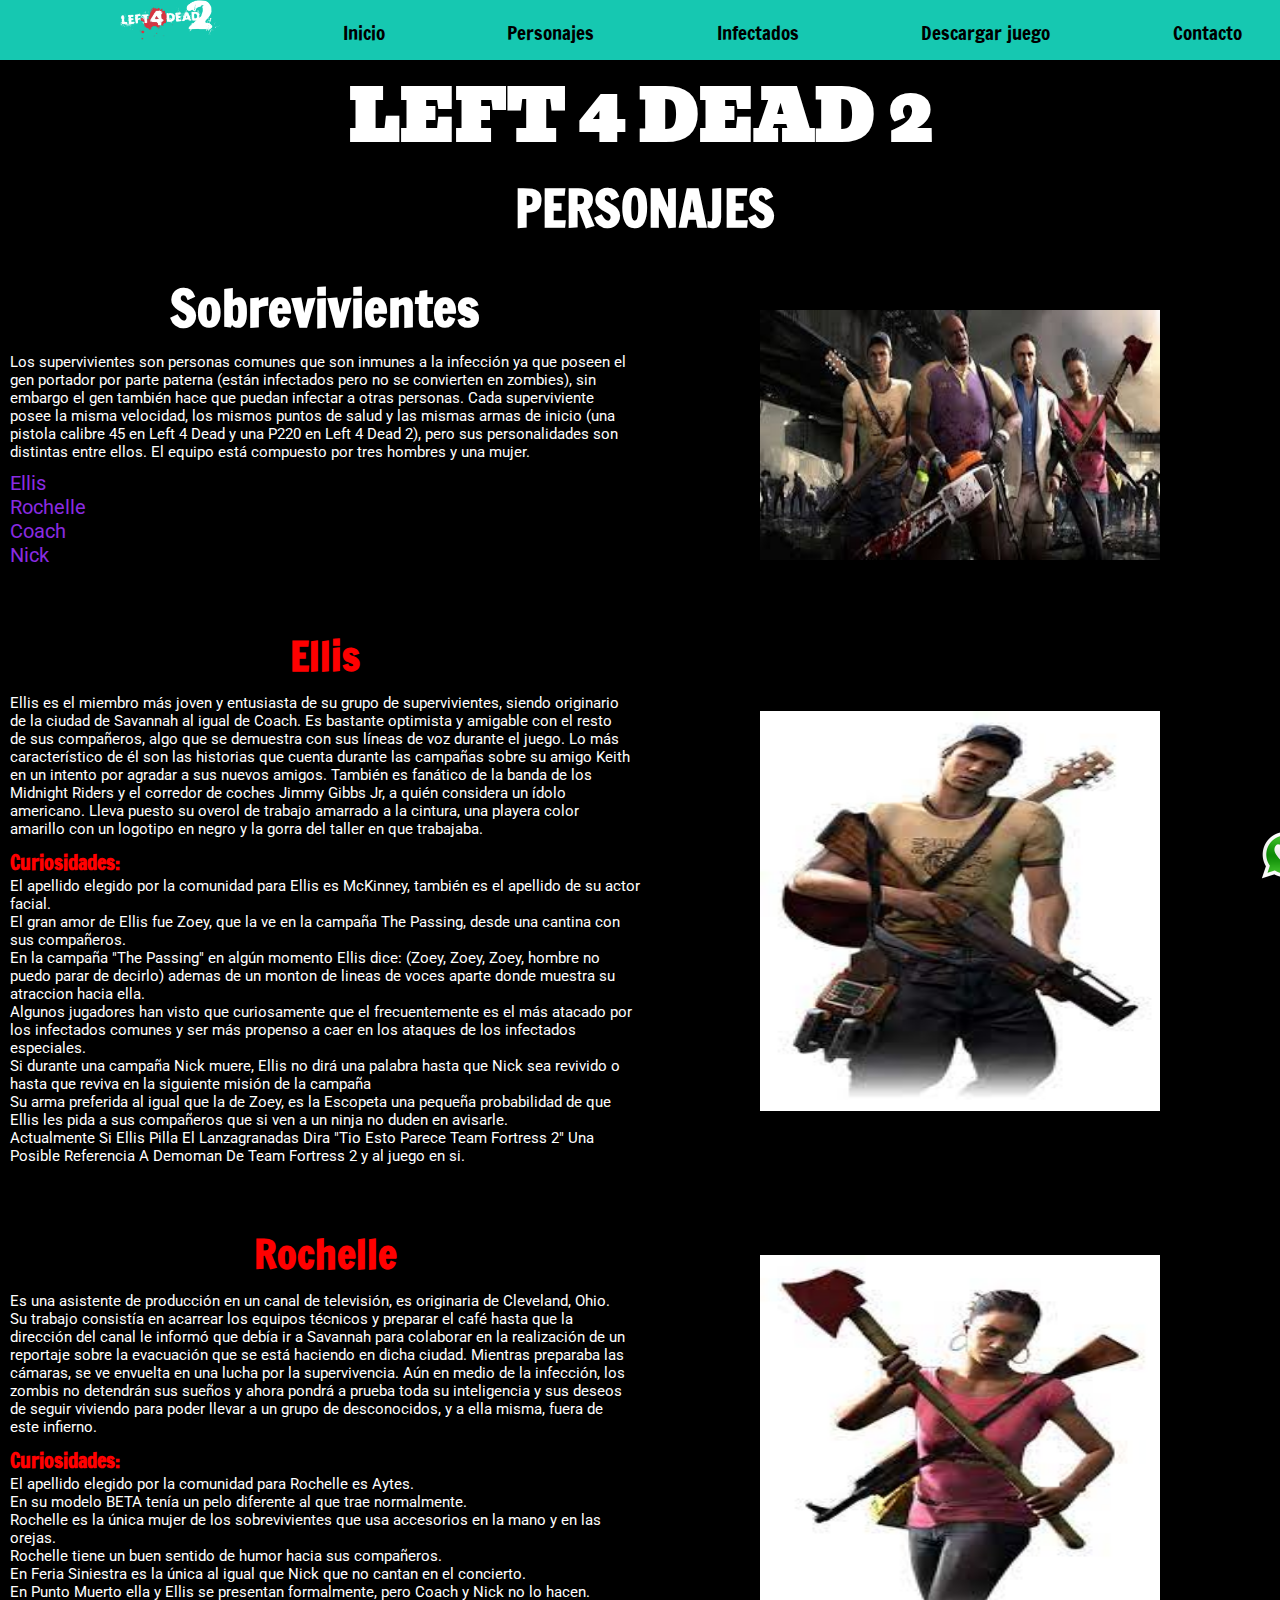
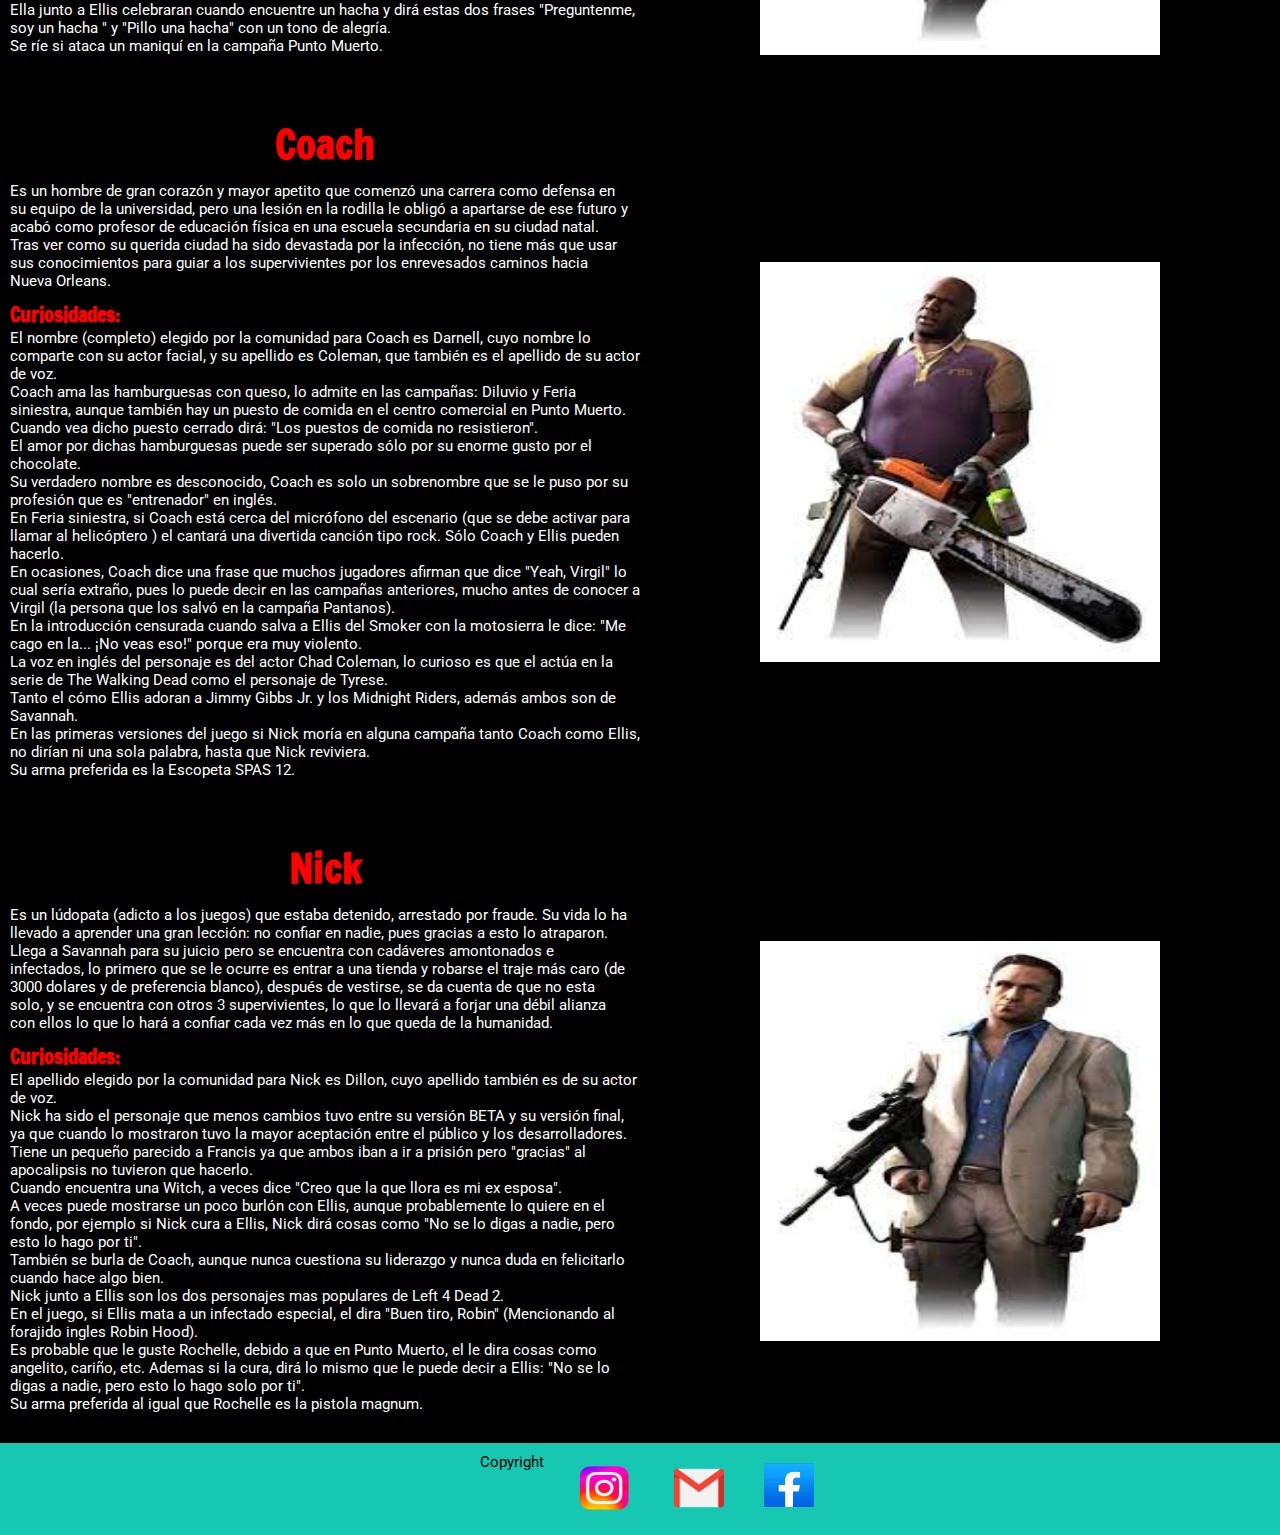
<file: pages/personajes.html>
<!DOCTYPE html>
<html lang="en">
<head>
    <meta charset="UTF-8">
    <meta http-equiv="X-UA-Compatible" content="IE=edge">
    <meta name="viewport" content="width=device-width, initial-scale=1.0">
    <title>Left 4 Dead 2</title>

    <!-- google fonts -->
    <link rel="preconnect" href="https://fonts.googleapis.com">
    <link rel="preconnect" href="https://fonts.gstatic.com" crossorigin>
    <link href="https://fonts.googleapis.com/css2?family=Bevan&family=Francois+One&family=Roboto&display=swap" rel="stylesheet">

    <!-- favicon -->
    <link rel="shortcut icon" href="../img/Left_4_Dead_2_logo.webp" type="image/x-icon">

    <!-- css main -->
    <link rel="stylesheet" href="../css/estilos.css">
</head>
<body>
    <header>
        <nav>
            <ul>
                <li><a class="l4d2_logo" href="#"><img src="../img/Left_4_Dead_2_logo.webp" alt="Logo L4D2"></a></li>
                <li><a href="../index.html">Inicio</a></li>
                <li><a href="../pages/personajes.html">Personajes</a></li>
                <li><a href="../pages/infectados.html">Infectados</a></li>
                <li><a href="../pages/descargar_juego.html">Descargar juego</a></li>
                <li><a href="../pages/contacto.html">Contacto</a></li>
            </ul>
        </nav>
    </header>

    <div>
        <a href="https://web.whatsapp.com/" target="_blank"><img class="logo_whatsapp" src="../img/logo whatsapp.png" alt="Logo whatsapp"></a>    
    </div>

    <main>
        <h1>LEFT 4 DEAD 2</h1>
        <h2>PERSONAJES</h2>
        <section>
            <div>
                <h2>Sobrevivientes</h2>
                <p>
                    Los supervivientes son personas comunes que son inmunes a la infección ya que poseen el gen portador por parte paterna (están infectados pero no se convierten en zombies), sin embargo el gen también hace que puedan infectar a otras personas. Cada superviviente posee la misma velocidad, los mismos puntos de salud y las mismas armas de inicio (una pistola calibre 45 en Left 4 Dead y una P220 en Left 4 Dead 2), pero sus personalidades son distintas entre ellos. El equipo está compuesto por tres hombres y una mujer.
                </p>
                <nav>
                    <ul class="li_container">
                        <li><a href="#ellis">Ellis</a></li>
                        <li><a href="#rochelle">Rochelle</a></li>
                        <li><a href="#coach">Coach</a></li>
                        <li><a href="#nick">Nick</a></li>
                    </ul>
                </nav>
            </div>
            <div class="div_img">
                <img class="img_1" src="../img/sobrevivientes.jpg" alt="Sobrevivientes">
            </div>
        </section>
                
    
        <section>
            <div>
                <h3 id="ellis">Ellis</h3>
                <p>
                    Ellis es el miembro más joven y entusiasta de su grupo de supervivientes, siendo originario de la ciudad de Savannah al igual de Coach. Es bastante optimista y amigable con el resto de sus compañeros, algo que se demuestra con sus líneas de voz durante el juego. Lo más característico de él son las historias que cuenta durante las campañas sobre su amigo Keith en un intento por agradar a sus nuevos amigos. También es fanático de la banda de los Midnight Riders y el corredor de coches Jimmy Gibbs Jr, a quién considera un ídolo americano. Lleva puesto su overol de trabajo amarrado a la cintura, una playera color amarillo con un logotipo en negro y la gorra del taller en que trabajaba.
                </p>
                <h3 class="h3_curiosidades">Curiosidades:</h3>
                <ul class="li_container">
                    <li>El apellido elegido por la comunidad para Ellis es McKinney, también es el apellido de su actor facial.</li>
                    <li>El gran amor de Ellis fue Zoey, que la ve en la campaña The Passing, desde una cantina con sus compañeros.</li>
                    <li>En la campaña "The Passing" en algún momento Ellis dice: (Zoey, Zoey, Zoey, hombre no puedo parar de decirlo) ademas de un monton de lineas de voces aparte donde muestra su atraccion hacia ella.</li>
                    <li>Algunos jugadores han visto que curiosamente que el frecuentemente es el más atacado por los infectados comunes y ser más propenso a caer en los ataques de los infectados especiales.</li>
                    <li>Si durante una campaña Nick muere, Ellis no dirá una palabra hasta que Nick sea revivido o hasta que reviva en la siguiente misión de la campaña</li>
                    <li>Su arma preferida al igual que la de Zoey, es la Escopeta una pequeña probabilidad de que Ellis les pida a sus compañeros que si ven a un ninja no duden en avisarle.</li>
                    <li>Actualmente Si Ellis Pilla El Lanzagranadas Dira "Tio Esto Parece Team Fortress 2" Una Posible Referencia A Demoman De Team Fortress 2 y al juego en si.</li>
                </ul>
            </div>
            <div class="div_img">
                <img class="img_2" src="../img/ellis.jpg" alt="Ellis"></li>
            </div>
        </section>

        <section>
            <div>
                <h3 id="rochelle">Rochelle</h3>
                <p>
                    Es una asistente de producción en un canal de televisión, es originaria de Cleveland, Ohio. 
                    Su trabajo consistía en acarrear los equipos técnicos y preparar el café hasta que la dirección del canal le informó que debía ir a Savannah para colaborar en la realización de un reportaje sobre la evacuación que se está haciendo en dicha ciudad. Mientras preparaba las cámaras, se ve envuelta en una lucha por la supervivencia. Aún en medio de la infección, los zombis no detendrán sus sueños y ahora pondrá a prueba toda su inteligencia y sus deseos de seguir viviendo para poder llevar a un grupo de desconocidos, y a ella misma, fuera de este infierno.
                </p>
                <h3 class="h3_curiosidades">Curiosidades:</h3>
                <ul class="li_container">
                    <li>El apellido elegido por la comunidad para Rochelle es Aytes. </li>
                    <li>En su modelo BETA tenía un pelo diferente al que trae normalmente. </li>
                    <li>Rochelle es la única mujer de los sobrevivientes que usa accesorios en la mano y en las orejas.</li>
                    <li>Rochelle tiene un buen sentido de humor hacia sus compañeros.</li>
                    <li>En Feria Siniestra es la única al igual que Nick que no cantan en el concierto.</li>
                    <li>En Punto Muerto ella y Ellis se presentan formalmente, pero Coach y Nick no lo hacen.</li>
                    <li>Ella junto a Ellis celebraran cuando encuentre un hacha y dirá estas dos frases "Preguntenme, soy un hacha " y "Pillo una hacha" con un tono de alegría.</li>
                    <li>Se ríe si ataca un maniquí en la campaña Punto Muerto.</li>
                </ul>
            </div>
            <div class="div_img">
                <img class="img_2" src="../img/rochelle.jpg" alt="Rochelle">
            </div>
        </section>

        <section>
            <div>
                <h3 id="coach">Coach</h3>
                <p>
                    Es un hombre de gran corazón y mayor apetito que comenzó una carrera como defensa en su equipo de la universidad, pero una lesión en la rodilla le obligó a apartarse de ese futuro y acabó como profesor de educación física en una escuela secundaria en su ciudad natal. Tras ver como su querida ciudad ha sido devastada por la infección, no tiene más que usar sus conocimientos para guiar a los supervivientes por los enrevesados caminos hacia Nueva Orleans.
                </p>
                <h3 class="h3_curiosidades">Curiosidades:</h3>
                <ul class="li_container">
                    <li>El nombre (completo) elegido por la comunidad para Coach es Darnell, cuyo nombre lo comparte con su actor facial, y su apellido es Coleman, que también es el apellido de su actor de voz.</li>
                    <li>Coach ama las hamburguesas con queso, lo admite en las campañas: Diluvio y Feria siniestra, aunque también hay un puesto de comida en el centro comercial en Punto Muerto. Cuando vea dicho puesto cerrado dirá: "Los puestos de comida no resistieron".</li>
                    <li>El amor por dichas hamburguesas puede ser superado sólo por su enorme gusto por el chocolate.</li>
                    <li>Su verdadero nombre es desconocido, Coach es solo un sobrenombre que se le puso por su profesión que es "entrenador" en inglés.</li>
                    <li>En Feria siniestra, si Coach está cerca del micrófono del escenario (que se debe activar para llamar al helicóptero ) el cantará una divertida canción tipo rock. Sólo Coach y Ellis pueden hacerlo.</li>
                    <li>En ocasiones, Coach dice una frase que muchos jugadores afirman que dice "Yeah, Virgil" lo cual sería extraño, pues lo puede decir en las campañas anteriores, mucho antes de conocer a Virgil (la persona que los salvó en la campaña Pantanos).</li>
                    <li>En la introducción censurada cuando salva a Ellis del Smoker con la motosierra le dice: "Me cago en la... ¡No veas eso!" porque era muy violento.</li>
                    <li>La voz en inglés del personaje es del actor Chad Coleman, lo curioso es que el actúa en la serie de The Walking Dead como el personaje de Tyrese.</li>
                    <li>Tanto el cómo Ellis adoran a Jimmy Gibbs Jr. y los Midnight Riders, además ambos son de Savannah.</li>
                    <li>En las primeras versiones del juego si Nick moría en alguna campaña tanto Coach como Ellis, no dirían ni una sola palabra, hasta que Nick reviviera.</li>
                    <li>Su arma preferida es la Escopeta SPAS 12.</li>
                </ul>
            </div>
            <div class="div_img">
                <img class="img_2" src="../img/coach.jpg" alt="Coach">
            </div>
        </section>
        
        <section>
            <div>
                <h3 id="nick">Nick</h3>
                <p>
                    Es un lúdopata (adicto a los juegos) que estaba detenido, arrestado por fraude. Su vida lo ha llevado a aprender una gran lección: no confiar en nadie, pues gracias a esto lo atraparon. Llega a Savannah para su juicio pero se encuentra con cadáveres amontonados e infectados, lo primero que se le ocurre es entrar a una tienda y robarse el traje más caro (de 3000 dolares y de preferencia blanco), después de vestirse, se da cuenta de que no esta solo, y se encuentra con otros 3 supervivientes, lo que lo llevará a forjar una débil alianza con ellos lo que lo hará a confiar cada vez más en lo que queda de la humanidad.
                </p>
                <h3 class="h3_curiosidades">Curiosidades:</h3>
                <ul class="li_container">
                    <li>El apellido elegido por la comunidad para Nick es Dillon, cuyo apellido también es de su actor de voz.</li>
                    <li>Nick ha sido el personaje que menos cambios tuvo entre su versión BETA y su versión final, ya que cuando lo mostraron tuvo la mayor aceptación entre el público y los desarrolladores.</li>
                    <li>Tiene un pequeño parecido a Francis ya que ambos iban a ir a prisión pero "gracias" al apocalipsis no tuvieron que hacerlo.</li>
                    <li>Cuando encuentra una Witch, a veces dice "Creo que la que llora es mi ex esposa".</li>
                    <li>A veces puede mostrarse un poco burlón con Ellis, aunque probablemente lo quiere en el fondo, por ejemplo si Nick cura a Ellis, Nick dirá cosas como "No se lo digas a nadie, pero esto lo hago por ti".</li>
                    <li>También se burla de Coach, aunque nunca cuestiona su liderazgo y nunca duda en felicitarlo cuando hace algo bien.</li>
                    <li>Nick junto a Ellis son los dos personajes mas populares de Left 4 Dead 2.</li>
                    <li>En el juego, si Ellis mata a un infectado especial, el dira "Buen tiro, Robin" (Mencionando al forajido ingles Robin Hood).</li>
                    <li>Es probable que le guste Rochelle, debido a que en Punto Muerto, el le dira cosas como angelito, cariño, etc. Ademas si la cura, dirá lo mismo que le puede decir a Ellis: "No se lo digas a nadie, pero esto lo hago solo por ti".</li>
                    <li>Su arma preferida al igual que Rochelle es la pistola magnum.</li>
                </ul>
            </div>
            <div class="div_img">
                <img class="img_2" src="../img/nick.jpg" alt="Nick">
            </div>
        </section>
    </main> 
    
    <footer>
        <p class="p_footer">Copyright</p>
        <div>
            <a href="https://www.instagram.com/accounts/login/" target="_blank"><img class="logo_instagram" src="../img/Instagram-Logo.png" alt="Logo instagram"></a>    
        </div>
        <div>
            <a href="https://www.gmail.com/mail/help/intl/es/about.html?iframe" target="_blank"><img class="logo_gmail" src="../img/logo-gmail.png" alt="Logo gmail"></a>    
        </div>
        <div>
            <a href="https://es-la.facebook.com/login/device-based/regular/login/" target="_blank"><img class="logo_facebook" src="../img/Logo_de_Facebook.png" alt="Logo de facebook"></a>    
        </div>
    </footer>
</body>
</html>
</file>
<file: css/estilos.css>
/* Globales */
*{
    margin: 0;
    padding: 0;
}

html{
    font-size: 62.5%; 
}

/* Navbar */
header{
    background-color: #16C8B1;
    width: 100%;
    height: 6rem;
    position: sticky;
    left: 0px;
    top: 0px;
}


img{
    width: 100px;
    height: 40px;
}

header nav ul li{
    margin-left: 120px;    
    display: inline-block;
}

header nav ul li a{
    text-decoration: none;
    font-family: 'Francois One', sans-serif;
    font-size: 19px;
    color: black;
    text-align: center center;
    text-align: end;
}

/* main */
main{
    background-color: black;
}

main section div nav ul li a{
    color: blueviolet;
    text-decoration: none;
    font-size: 20px;
}

li{
    list-style: none;
}

a{
    text-decoration: none;
}

.li_container{
    color: white;
    margin-left: 10px;
    font-size: 15px;
    font-family: 'Roboto', sans-serif;
}

h1{
    color: white;
    text-align: center;
    font-size: 70px;
    font-family: 'Bevan', cursive;
}

h2{
    margin-left: 10px;
    color: white;
    font-size: 50px;
    font-family: 'Francois One', sans-serif;
    text-align: center;
}

h3{
    margin-left: 10px;
    color: red;
    font-size: 40px;
    font-family: 'Francois One', sans-serif;
    text-align: center;
}

.h3_curiosidades{
    text-align: start;
    font-size: 20px;
}

/* section */
section{
    display: flex;
    margin-top: 30px;
    color: black;
    

}

section div{
    width: 100%;
    
}

section div ul{
    margin-bottom: 30px;
}

section div nav ul li a{
    color: blueviolet;
    font-size: 20px;
}

.imagen_l4d2{
    width: 560px;
    height: 315px;
}

.img_vid{
    display: flex;
    justify-content: space-evenly;
}


.div_img{
    display: flex;
    justify-content: center;
    align-items: center;
}



p{
    color: white;
    padding: 10px;
    font-size: 15px;
    font-family: 'Roboto', sans-serif;
}

/* Footer */
footer{
    display: flex;
    padding-left: 470px;
    font-family: 'Roboto', sans-serif;
    background-color:#16C8B1;    
    
}


.p_footer{
    color: black;
    font-size: 15px;
    font-family: 'Roboto', sans-serif;
}

.logo_whatsapp{
    position: fixed;
    left: 1260px;
    bottom: 20px;
    width: 50px;
    height: 50px;
}


.logo_instagram{
    padding-top: 2rem;
    margin-bottom: 10px;
    width: 100px;
    height: 50px;
}

.logo_gmail{    
    margin: 20px;
    width: 50px;
    height: 50px;
}

.logo_facebook{
    margin: 20px;
    width: 50px;
    height: 44px;
}


/* Infectados */
.img_1{
    width: 400px;
    height: 250px;
}

.img_2{
    width: 400px;
    height: 400px;
}

.img_3{
    width: 250px;
    height: 150px;
    margin-bottom: 30px;
}

/* descargar_juego.html */
.li_links{
    display: flex;
    flex-direction: column;
    align-items: center;
    padding: 100px;
    font-size: 30px;
    
}

.h3_descargar_juego{
    text-align: start;
}
</file>
